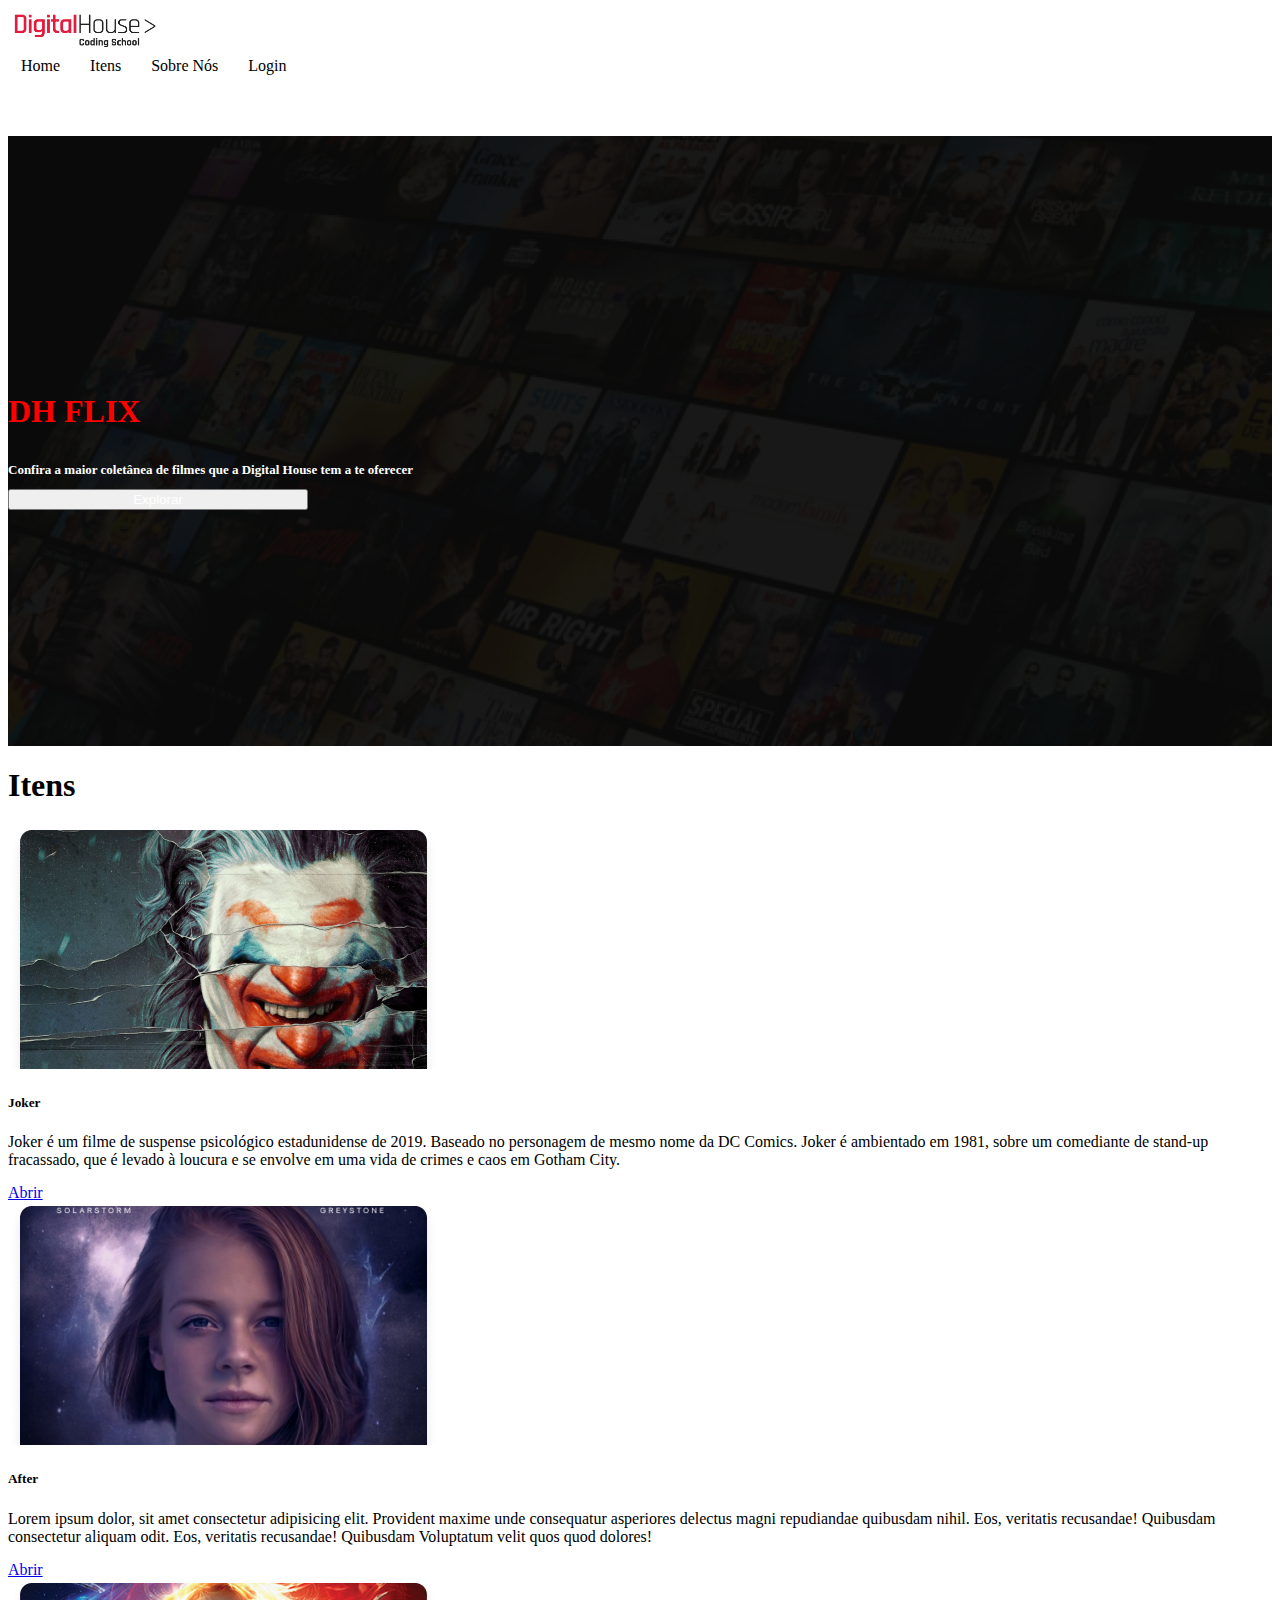
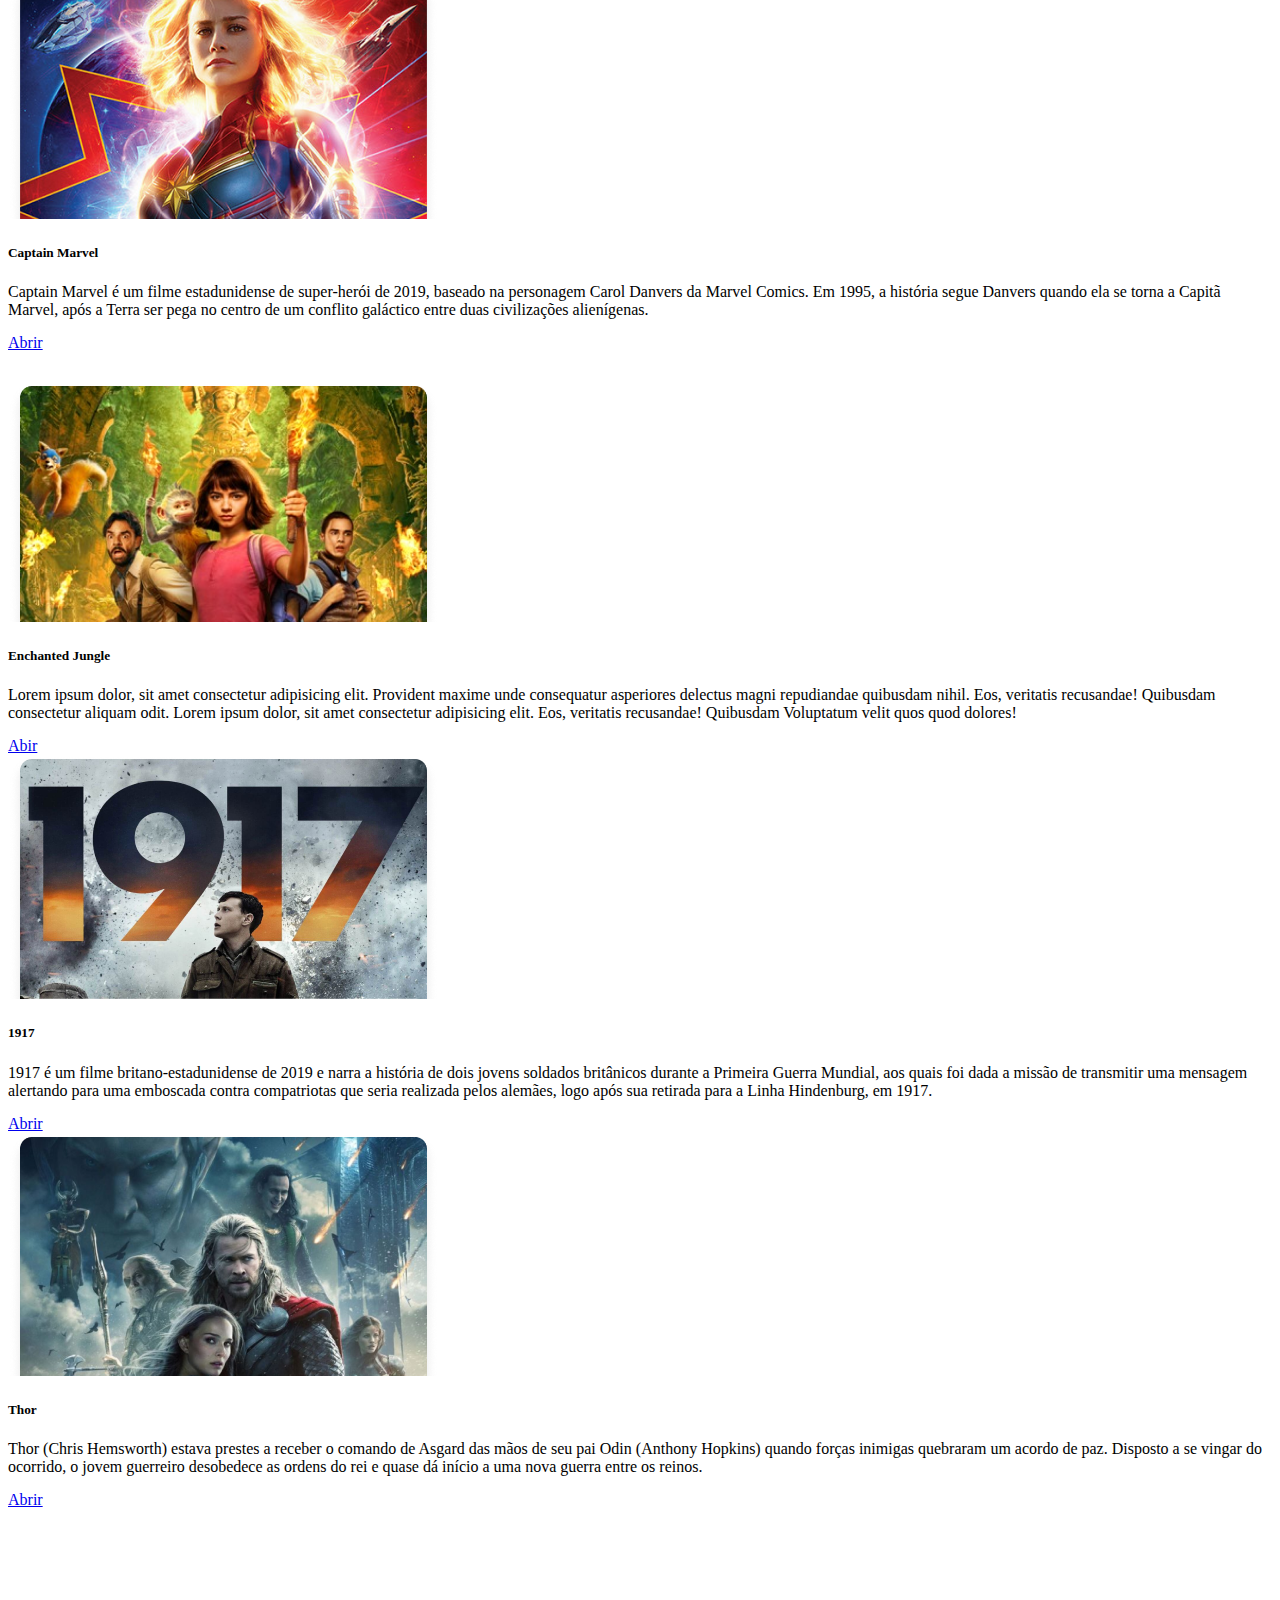
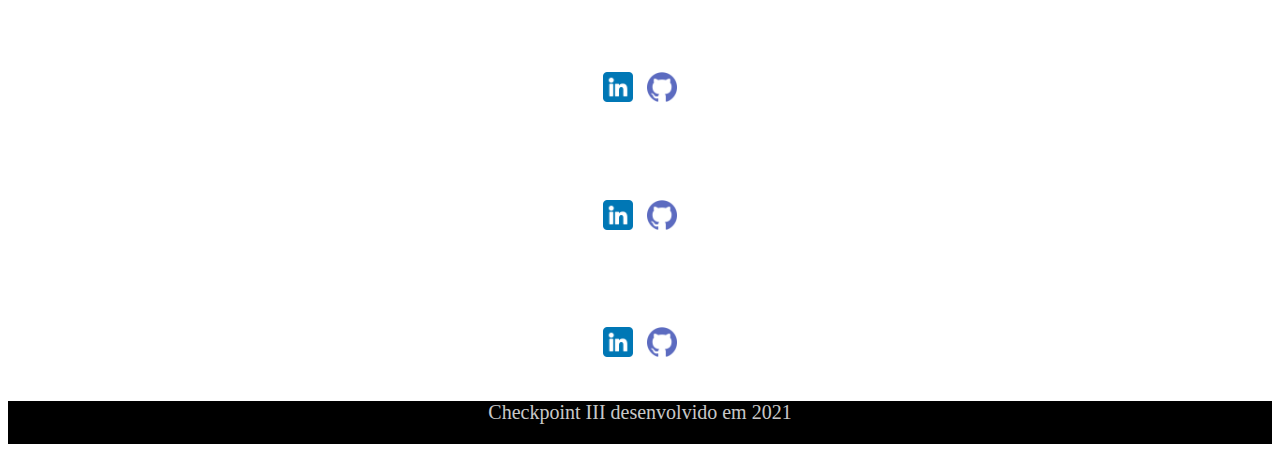
<file: index.html>
<!doctype html>
<html lang="en">

<head>
    <meta charset="utf-8">
    <meta name="viewport" content="width=device-width, initial-scale=1">
    <link href="https://cdn.jsdelivr.net/npm/bootstrap@5.1.3/dist/css/bootstrap.min.css" rel="stylesheet"
        integrity="sha384-1BmE4kWBq78iYhFldvKuhfTAU6auU8tT94WrHftjDbrCEXSU1oBoqyl2QvZ6jIW3" crossorigin="anonymous">
     <link href="./styles/style.css" rel="stylesheet">
     <link rel="stylesheet" href="https://cdn.es.gov.br/fonts/font-awesome/css/font-awesome.min.css">
    <title>DH Flix</title>
  </head>
  <body>      
    <nav class="navbar fixed-top navbar-light bg-light">
        <div class="container-fluid">
           
                <div class="col-12 col-md-1">
                    <a class="navbar-brand" href="#">
                        <img src="./imagens/logo-DH.png" alt="" width="153" height="45">
                    </a>
                </div> 

                <div class="col-12 col-md-3 offset-md-5 links-cabecalho">
                    <a id="index.html" href="#banner">Home</a>
                    <a href="#banner">Itens</a>
                    <a href="#rodape">Sobre Nós </a>
                    <a href="./login.html">Login</a>
                </div>
        </div>
      </nav>
      <div class="banner  d-flex flex-column" id="banner">
         <div class="fundo">
            <h1 class="d-flex justify-content-center">DH FLIX</h1>
            <h2 class="d-flex justify-content-center">Confira a maior coletânea de filmes que a Digital House tem a te oferecer</h2>
            <div class="d-flex justify-content-center">
                <button type="button" class="btn btn-outline-success ">Explorar</button>
            </div>  
        </div>
      </div>
<!-- Fim Menu Superior - Kened-->

<!-- Inicio Corpo - Arthur -->
    
    <h1 class="banner-title text-center">Itens</h1>

    <div class="container corpo-index" id="banner">
        <div class="row cards-filmes">
            <div class="col-md-4">
                <div class="card" style="width: 100%;">
                    <img src="/banner-img/Card.png" class="card-img-top" alt="...">
                    <div class="card-body d-grid gap-2">
                        <h5 class="card-title">Joker</h5>
                        <p class="card-text">Joker é um filme de suspense psicológico estadunidense de 2019. Baseado no personagem de mesmo nome da DC Comics. Joker é ambientado em 1981, sobre um comediante de stand-up fracassado, que é levado à loucura e se envolve em uma vida de crimes e caos em Gotham City.</p>
                        <a href="./filme1.html" target="_blank" class="btn btn-success card-button">Abrir</a>
                    </div>
                </div>
            </div>
            <div class="col-md-4">
                <div class="card" style="width: 100%;">
                    <img src="/banner-img/Card-4.png" class="card-img-top" alt="...">
                    <div class="card-body d-grid gap-2">
                        <h5 class="card-title">After</h5>
                        <p class="card-text">Lorem ipsum dolor, sit amet consectetur adipisicing elit. Provident maxime unde consequatur asperiores delectus magni repudiandae quibusdam nihil. Eos, veritatis recusandae! Quibusdam consectetur aliquam odit. Eos, veritatis recusandae! Quibusdam Voluptatum velit quos quod dolores!</p>
                        <a href="./filme2.html" target="_blank" class="btn btn-success card-button">Abrir</a>
                    </div>
                </div>
            </div>
            <div class="col-md-4">
                <div class="card" style="width: 100%;">
                    <img src="/banner-img/Card-2.png" class="card-img-top" alt="...">
                    <div class="card-body d-grid gap-2">
                        <h5 class="card-title">Captain Marvel</h5>
                        <p class="card-text">Captain Marvel é um filme estadunidense de super-herói de 2019, baseado na personagem Carol Danvers da Marvel Comics. Em 1995, a história segue Danvers quando ela se torna a Capitã Marvel, após a Terra ser pega no centro de um conflito galáctico entre duas civilizações alienígenas.</p>
                        <a href="./filme3.html" target="_blank" class="btn btn-success card-button">Abrir</a>
                    </div>
                </div>
            </div>
        </div>
        <div class="row">
            <div class="col-md-4">
                <div class="card" style="width: 100%;">
                    <img src="/banner-img/Card-1.png" class="card-img-top" alt="...">
                    <div class="card-body d-grid gap-2">
                        <h5 class="Título">Enchanted Jungle</h5>
                        <p class="card-text">Lorem ipsum dolor, sit amet consectetur adipisicing elit. Provident maxime unde consequatur asperiores delectus magni repudiandae quibusdam nihil. Eos, veritatis recusandae! Quibusdam consectetur aliquam odit. Lorem ipsum dolor, sit amet consectetur adipisicing elit. Eos, veritatis recusandae! Quibusdam Voluptatum velit quos quod dolores!</p>
                        <a href="./filme4.html" target="_blank" class="btn btn-success card-button">Abir</a>
                    </div>
                </div>
            </div>
            <div class="col-md-4">
                <div class="card" style="width: 100%;">
                    <img src="/banner-img/Card-5.png" class="card-img-top" alt="...">
                    <div class="card-body d-grid gap-2">
                        <h5 class="card-title">1917</h5>
                        <p class="card-text">1917 é um filme britano-estadunidense de 2019 e narra a história de dois jovens soldados britânicos durante a Primeira Guerra Mundial, aos quais foi dada a missão de transmitir uma mensagem alertando para uma emboscada contra compatriotas que seria realizada pelos alemães, logo após sua retirada para a Linha Hindenburg, em 1917.</p>
                        <a href="./filme5.html" target="_blank" class="btn btn-success card-button">Abrir</a>
                    </div>
                </div>
            </div>
            <div class="col-md-4">
                <div class="card" style="width: 100%;">
                    <img src="/banner-img/Card-3.png" class="card-img-top" alt="...">
                    <div class="card-body d-grid gap-2">
                        <h5 class="card-title">Thor</h5>
                        <p class="card-text">Thor (Chris Hemsworth) estava prestes a receber o comando de Asgard das mãos de seu pai Odin (Anthony Hopkins) quando forças inimigas quebraram um acordo de paz. Disposto a se vingar do ocorrido, o jovem guerreiro desobedece as ordens do rei e quase dá início a uma nova guerra entre os reinos.</p>
                        <a href="./filme6.html" target="_blank" class="btn btn-success card-button">Abrir</a>
                    </div>
                </div>
            </div>
        </div>
    </div>

<!-- Fim Corpo - Arthur -->

<!-- Rodapé - Isabela -->
<nav id ="rodape" class="navbar navbar-expand-lg navbar-dark bg-black rodape">
    
     <div class="container-fluid row justify-content-around"> 
        
        <div class="col-md-4 col-sm-12">
            <h3>Kened Felix</h3>
             <p>Responsável pelo header</p>
         <span>
             <a class="link-rodape" href="https://www.linkedin.com/in/kened-felix-491129199" class="linkedin"> <img src="./icons/linkedin.png" width="30" height="30"></a>    
             <a class="link-rodape" href="https://github.com/k3n3dfelix" class="git-hub"><img src="./icons/github.png" width="30" height="30"></a>
         </span>
     </div> 
         
          <div class="col-md-4 col-sm-12">
            <h3>Arthur Campolina</h3>
            <p>Responsável pelo corpo do conteúdo</p>
            <span>
                <a class="link-rodape" href="https://www.linkedin.com/in/arthur-campolina-de-moura-832221b6/" class="linkedin"><img src="./icons/linkedin.png" width="30" height="30"></a>  
                <a class="link-rodape" href="https://github.com/Arthur-Campolina" class="git-hub"><img src="./icons/github.png" width="30" height="30"></a>    
            </span> 
        </div>
        <div class="col-md-4 col-sm-12">
            <h3>Isabela Wagner</h3> 
            <p>Responsável pelo footer</p>
            <span>
                <a class="link-rodape" href="https://www.linkedin.com/in/isabela-wagner-rogerio-083a40131/" class="linkedin"><img src="./icons/linkedin.png" width="30" height="30"></i></a> 
                <a class="link-rodape" href="https://github.com/isawagnerr" class="github"><img src="./icons/github.png" width="30" height="30"></a>             
            </span> 
        </div>
    </nav>
    <div class="row-cols-1 texto-rodape">
        Checkpoint III desenvolvido em 2021
    </div>
   
<!-- Fim Rodapé - Isabela-->



<script src="https://cdn.jsdelivr.net/npm/bootstrap@5.1.3/dist/js/bootstrap.bundle.min.js"
        integrity="sha384-ka7Sk0Gln4gmtz2MlQnikT1wXgYsOg+OMhuP+IlRH9sENBO0LRn5q+8nbTov4+1p"
        crossorigin="anonymous"></script>

</body>

</html>
</file>
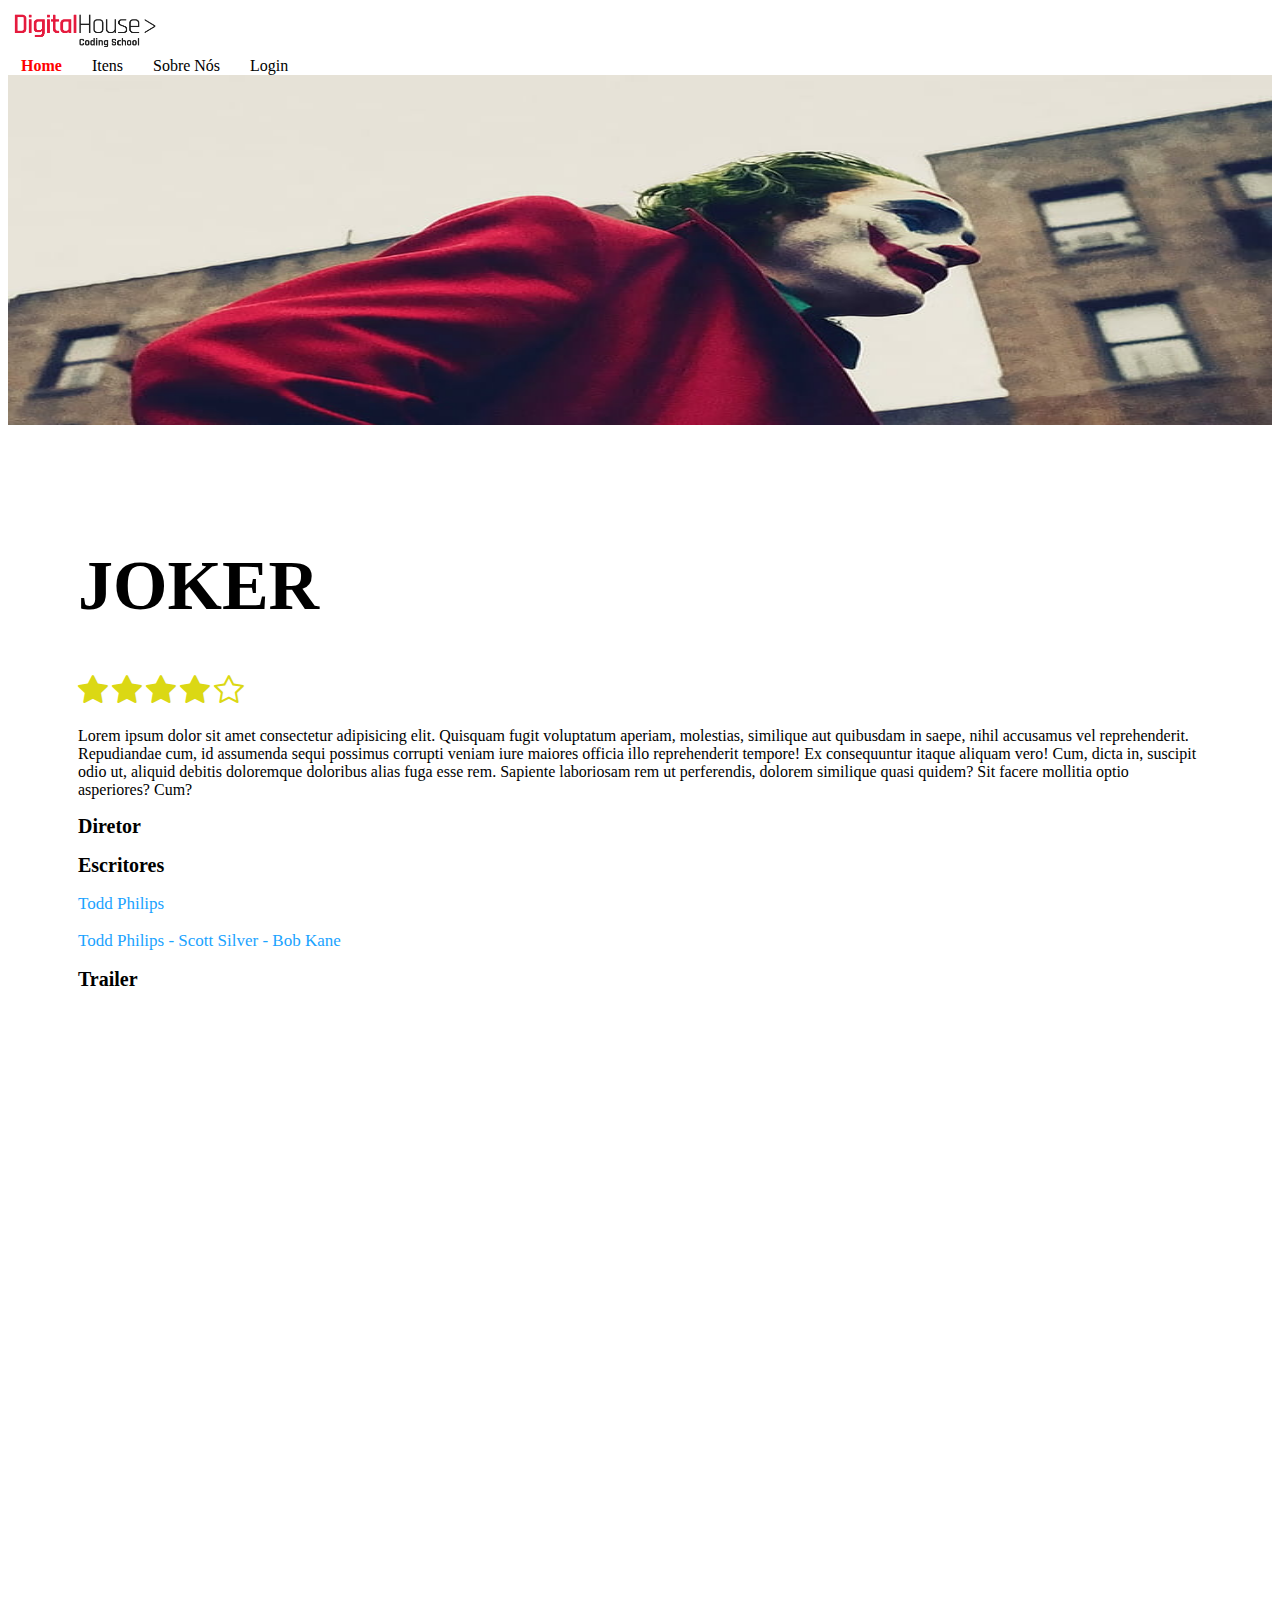
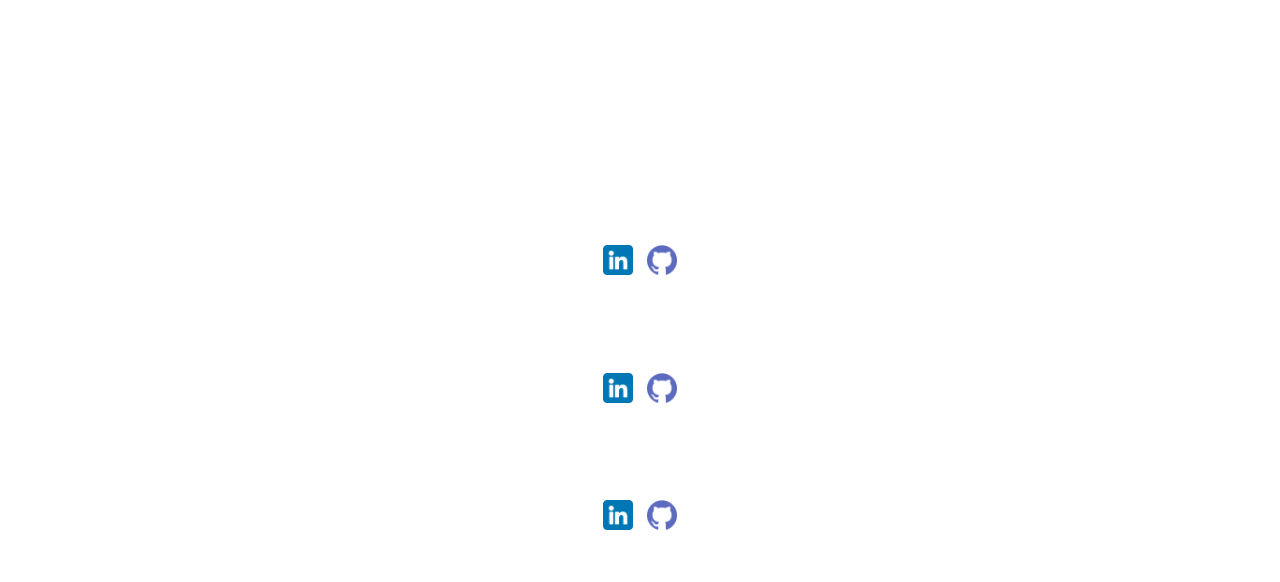
<file: filme1.html>
<!doctype html>
<html lang="en">

<head>
    <meta charset="utf-8">
    <meta name="viewport" content="width=device-width, initial-scale=1">
    <link href="https://cdn.jsdelivr.net/npm/bootstrap@5.1.3/dist/css/bootstrap.min.css" rel="stylesheet"
        integrity="sha384-1BmE4kWBq78iYhFldvKuhfTAU6auU8tT94WrHftjDbrCEXSU1oBoqyl2QvZ6jIW3" crossorigin="anonymous">
        <link href="./styles/style.css" rel="stylesheet">
    <link rel="stylesheet" href="https://cdn.jsdelivr.net/npm/bootstrap-icons@1.7.2/font/bootstrap-icons.css">
    <title>DH Flix</title>
  </head>
  <body>      
    <nav class="navbar navbar-light bg-light">
        <div class="container-fluid">
                <div class="col-12 col-md-1">
                    <a class="navbar-brand" href="#">
                        <img src="./imagens/logo-DH.png" alt="" width="153" height="45">
                    </a>
                </div>
                <div class="col-12 col-md-3 offset-md-5 links-cabecalho">
                    <a id="home"href="#">Home</a>
                    <a href="#">Itens</a>
                    <a href="#">Sobre Nós </a>
                    <a href="/login.html">Login</a>
                </div>
        </div>
    </nav>
    <div class="banner-detalhe-filme"><img src="./imagens/coringa.jpg" ></div>
    <div class="corpo-detalhe ">
       
        <h1>JOKER</h1>
        <div class="stars">
            <i class="bi bi-star-fill"></i>
            <i class="bi bi-star-fill"></i>
            <i class="bi bi-star-fill"></i>
            <i class="bi bi-star-fill"></i>
            <i class="bi bi-star"></i>
        </div>
        <p>Lorem ipsum dolor sit amet consectetur adipisicing elit. Quisquam fugit voluptatum aperiam, molestias, similique aut quibusdam in saepe, nihil accusamus vel reprehenderit. Repudiandae cum, id assumenda sequi possimus corrupti veniam iure maiores officia illo reprehenderit tempore! Ex consequuntur itaque aliquam vero! Cum, dicta in, suscipit odio ut, aliquid debitis doloremque doloribus alias fuga esse rem. Sapiente laboriosam rem ut perferendis, dolorem similique quasi quidem? Sit facere mollitia optio asperiores? Cum?</p>
       <div class="row criacao-idem">
           <div class="col-md-2">
                <h1>Diretor</h1>
            </div>
            <div class="col-md-1">
                <h2>Escritores</h2>
            </div>
        </div>
        <div class="row criacao-nome">
            <div class="col-md-2">
                <p>Todd Philips</p>
             </div>
             <div class="col-md-4">
                <p>Todd Philips - Scott Silver - Bob Kane</p>
             </div>
         </div>
         <h2 class="id-trailer">Trailer</h2>
         <div class=" trailer-filme">
            <iframe width="2000" height="315" src="https://www.youtube.com/embed/t433PEQGErc" title="YouTube video player" frameborder="0" allow="accelerometer; autoplay; clipboard-write; encrypted-media; gyroscope; picture-in-picture" allowfullscreen></iframe>
        </div>
        
           
    </div>
<!-- Fim Menu Superior - Kened-->

<!-- Detalhe dos Filmes - Kened-->

<!-- Fim Detalhe dos Filmes - Kened-->

<!-- Rodapé - Isabela -->
<nav class="navbar navbar-expand-lg navbar-dark bg-black rodape">
    <div class="container-fluid row-justify-content-around">
        <div class="col">
            <h3>Kened Felix</h3>
             <p>responsável pelo header</p>
         <span>
             <a class="link-rodape" href="https://programadorviking.com.br/" class="linkedin"> <img src="./icons/linkedin.png" width="30" height="30"></a>    
             <a class="link-rodape" href="https://programadorviking.com.br/" class="git-hub"><img src="./icons/github.png" width="30" height="30"></a>
         </span>
     </div> 
         
          <div class="col">
            <h3>Arthur Campolina</h3>
            <p>responsável pelo corpo do conteúdo</p>
            <span>
                <a class="link-rodape" href="https://programadorviking.com.br/" class="linkedin"><img src="./icons/linkedin.png" width="30" height="30"></a>  
                <a class="link-rodape" href="https://programadorviking.com.br/" class="git-hub"><img src="./icons/github.png" width="30" height="30"></a>    
            </span> 
        </div>
        <div class="col">
            <h3>Isabela Wagner</h3> 
            <p>responsável pelo footer</p>
            <span>
                <a class="link-rodape" href="https://programadorviking.com.br/" class="linkedin"><img src="./icons/linkedin.png" width="30" height="30"></i></a> 
                <a class="link-rodape" href="https://programadorviking.com.br/" class="github"><img src="./icons/github.png" width="30" height="30"></a>             
            </span> 
        </div>
    </nav>
<!-- Fim Rodapé - Isabela-->



<script src="https://cdn.jsdelivr.net/npm/bootstrap@5.1.3/dist/js/bootstrap.bundle.min.js"
        integrity="sha384-ka7Sk0Gln4gmtz2MlQnikT1wXgYsOg+OMhuP+IlRH9sENBO0LRn5q+8nbTov4+1p"
        crossorigin="anonymous"></script>

</body>

</html>
</file>
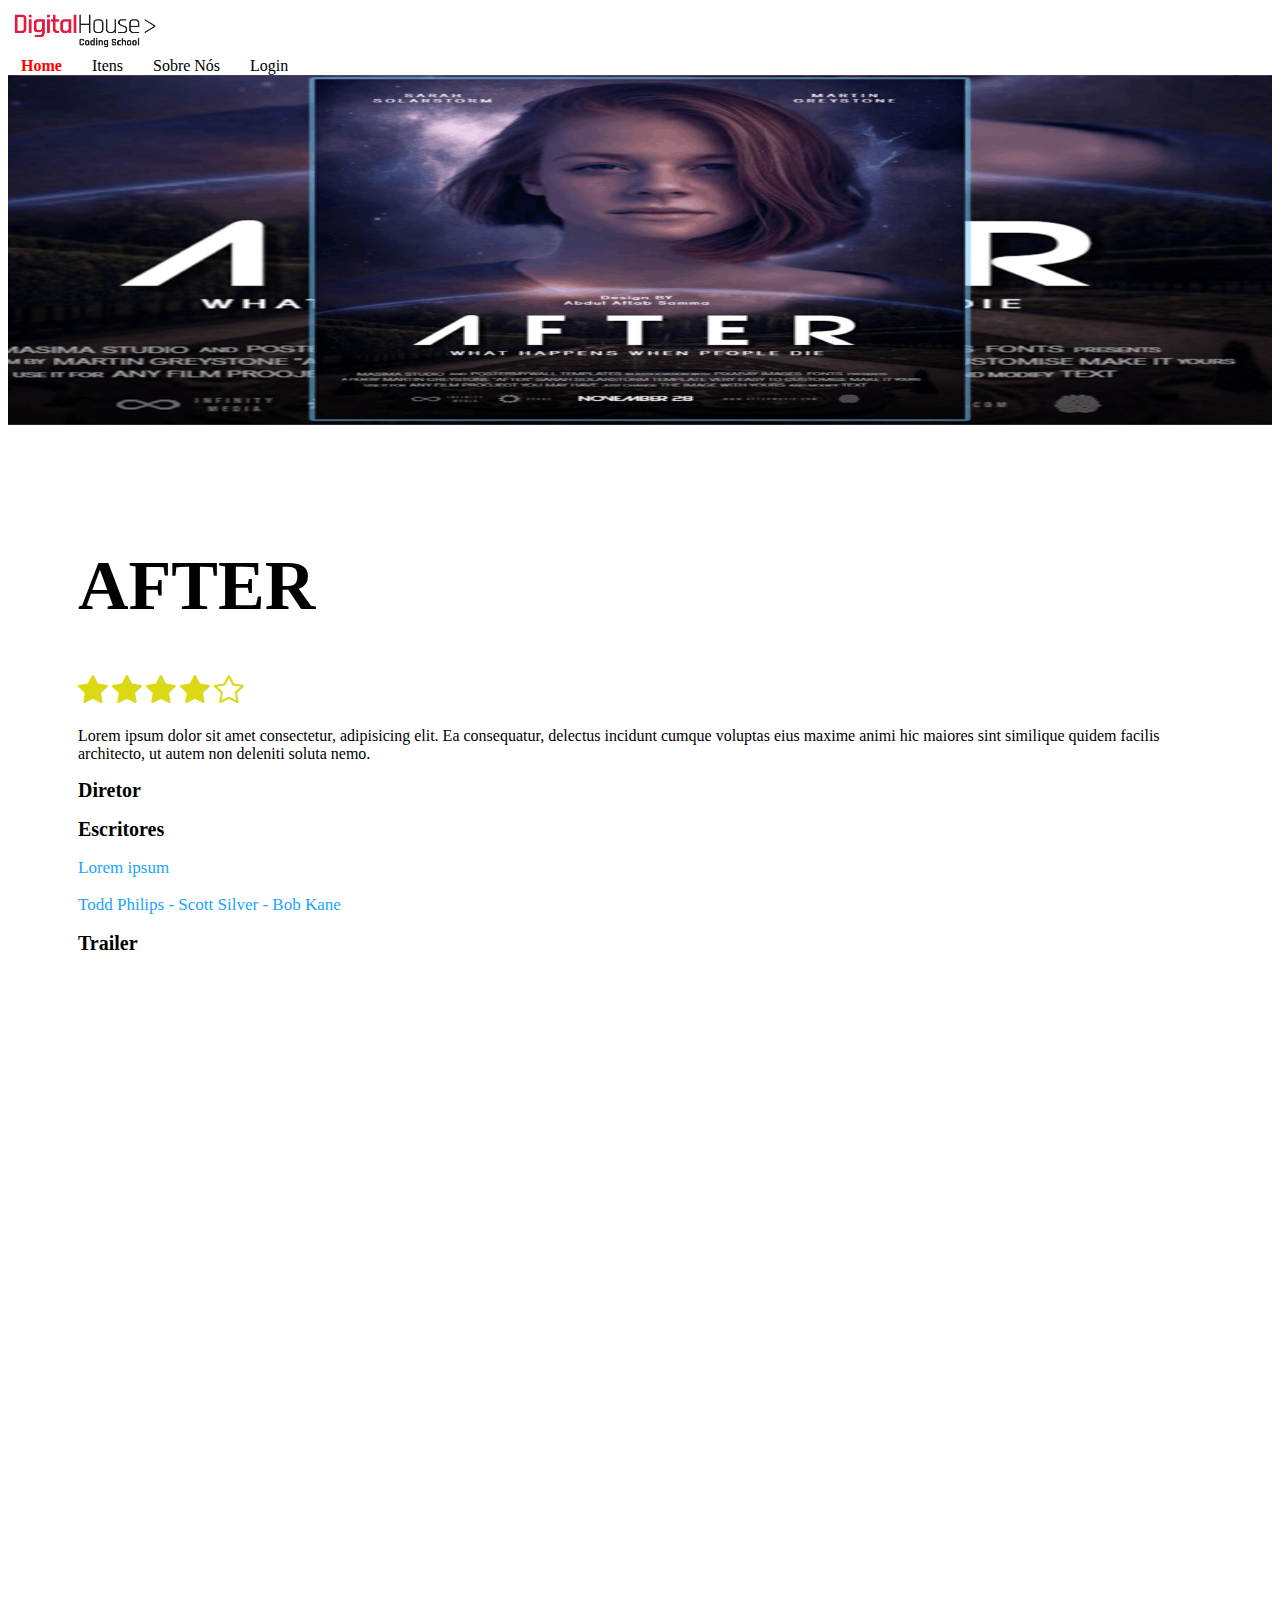
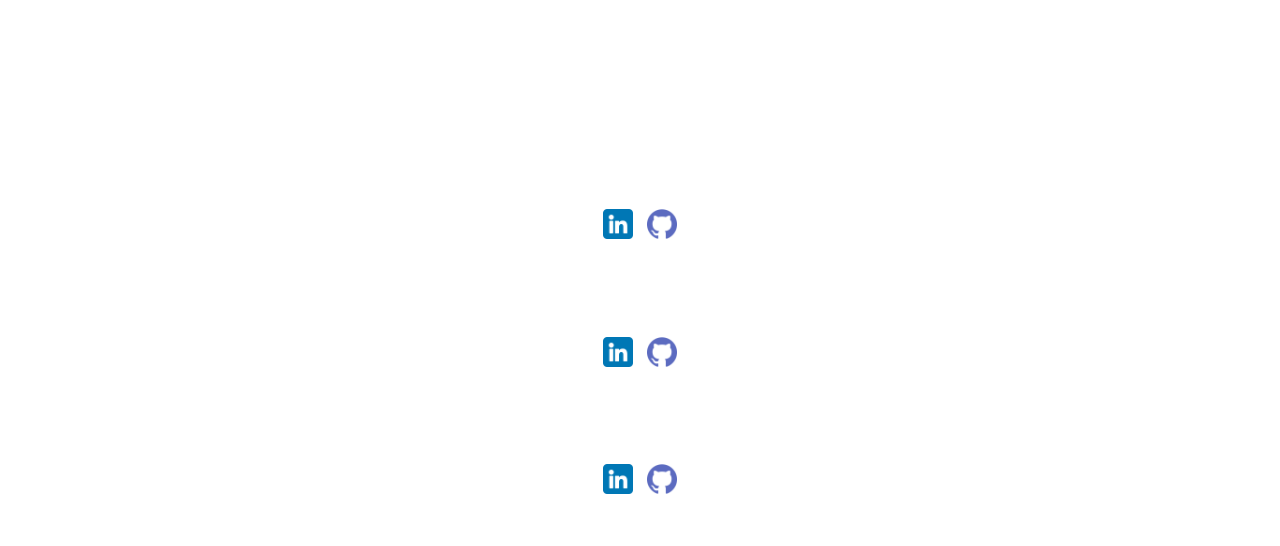
<file: filme2.html>
<!doctype html>
<html lang="en">

<head>
    <meta charset="utf-8">
    <meta name="viewport" content="width=device-width, initial-scale=1">
    <link href="https://cdn.jsdelivr.net/npm/bootstrap@5.1.3/dist/css/bootstrap.min.css" rel="stylesheet"
        integrity="sha384-1BmE4kWBq78iYhFldvKuhfTAU6auU8tT94WrHftjDbrCEXSU1oBoqyl2QvZ6jIW3" crossorigin="anonymous">
        <link href="./styles/style.css" rel="stylesheet">
    <link rel="stylesheet" href="https://cdn.jsdelivr.net/npm/bootstrap-icons@1.7.2/font/bootstrap-icons.css">
    <title>DH Flix | After</title>
  </head>
  <body>      
    <nav class="navbar navbar-light bg-light">
        <div class="container-fluid">
                <div class="col-12 col-md-1">
                    <a class="navbar-brand" href="#">
                        <img src="./imagens/logo-DH.png" alt="" width="153" height="45">
                    </a>
                </div>
                <div class="col-12 col-md-3 offset-md-5 links-cabecalho">
                    <a id="home"href="#">Home</a>
                    <a href="#">Itens</a>
                    <a href="#">Sobre Nós </a>
                    <a href="#">Login</a>
                </div>
        </div>
    </nav>
    <div class="banner-detalhe-filme"><img src="./imagens/After.png" ></div>
    <div class="corpo-detalhe ">
       
        <h1>AFTER</h1>
        <div class="stars">
            <i class="bi bi-star-fill"></i>
            <i class="bi bi-star-fill"></i>
            <i class="bi bi-star-fill"></i>
            <i class="bi bi-star-fill"></i>
            <i class="bi bi-star"></i>
        </div>
        <p>Lorem ipsum dolor sit amet consectetur, adipisicing elit. Ea consequatur, delectus incidunt cumque voluptas eius maxime animi hic maiores sint similique quidem facilis architecto, ut autem non deleniti soluta nemo.</p>
       <div class="row criacao-idem">
           <div class="col-md-2">
                <h1>Diretor</h1>
            </div>
            <div class="col-md-1">
                <h2>Escritores</h2>
            </div>
        </div>
        <div class="row criacao-nome">
            <div class="col-md-2">
                <p>Lorem ipsum</p>
             </div>
             <div class="col-md-4">
                <p>Todd Philips - Scott Silver - Bob Kane</p>
             </div>
         </div>
         <h2 class="id-trailer">Trailer</h2>
         <div class=" trailer-filme">
            <iframe width="2000" height="315" src="https://www.youtube.com/embed/t433PEQGErc" title="YouTube video player" frameborder="0" allow="accelerometer; autoplay; clipboard-write; encrypted-media; gyroscope; picture-in-picture" allowfullscreen></iframe>
        </div>
        
           
    </div>
<!-- Fim Menu Superior - Kened-->

<!-- Detalhe dos Filmes - Kened-->

<!-- Fim Detalhe dos Filmes - Kened-->

<!-- Rodapé - Isabela -->
<nav class="navbar navbar-expand-lg navbar-dark bg-black rodape">
    <div class="container-fluid row-justify-content-around">
        <div class="col">
            <h3>Kened Felix</h3>
             <p>responsável pelo header</p>
         <span>
             <a class="link-rodape" href="https://programadorviking.com.br/" class="linkedin"> <img src="./icons/linkedin.png" width="30" height="30"></a>    
             <a class="link-rodape" href="https://programadorviking.com.br/" class="git-hub"><img src="./icons/github.png" width="30" height="30"></a>
         </span>
     </div> 
         
          <div class="col">
            <h3>Arthur Campolina</h3>
            <p>responsável pelo corpo do conteúdo</p>
            <span>
                <a class="link-rodape" href="https://programadorviking.com.br/" class="linkedin"><img src="./icons/linkedin.png" width="30" height="30"></a>  
                <a class="link-rodape" href="https://programadorviking.com.br/" class="git-hub"><img src="./icons/github.png" width="30" height="30"></a>    
            </span> 
        </div>
        <div class="col">
            <h3>Isabela Wagner</h3> 
            <p>responsável pelo footer</p>
            <span>
                <a class="link-rodape" href="https://programadorviking.com.br/" class="linkedin"><img src="./icons/linkedin.png" width="30" height="30"></i></a> 
                <a class="link-rodape" href="https://programadorviking.com.br/" class="github"><img src="./icons/github.png" width="30" height="30"></a>             
            </span> 
        </div>
    </nav>
<!-- Fim Rodapé - Isabela-->



<script src="https://cdn.jsdelivr.net/npm/bootstrap@5.1.3/dist/js/bootstrap.bundle.min.js"
        integrity="sha384-ka7Sk0Gln4gmtz2MlQnikT1wXgYsOg+OMhuP+IlRH9sENBO0LRn5q+8nbTov4+1p"
        crossorigin="anonymous"></script>

</body>

</html>
</file>
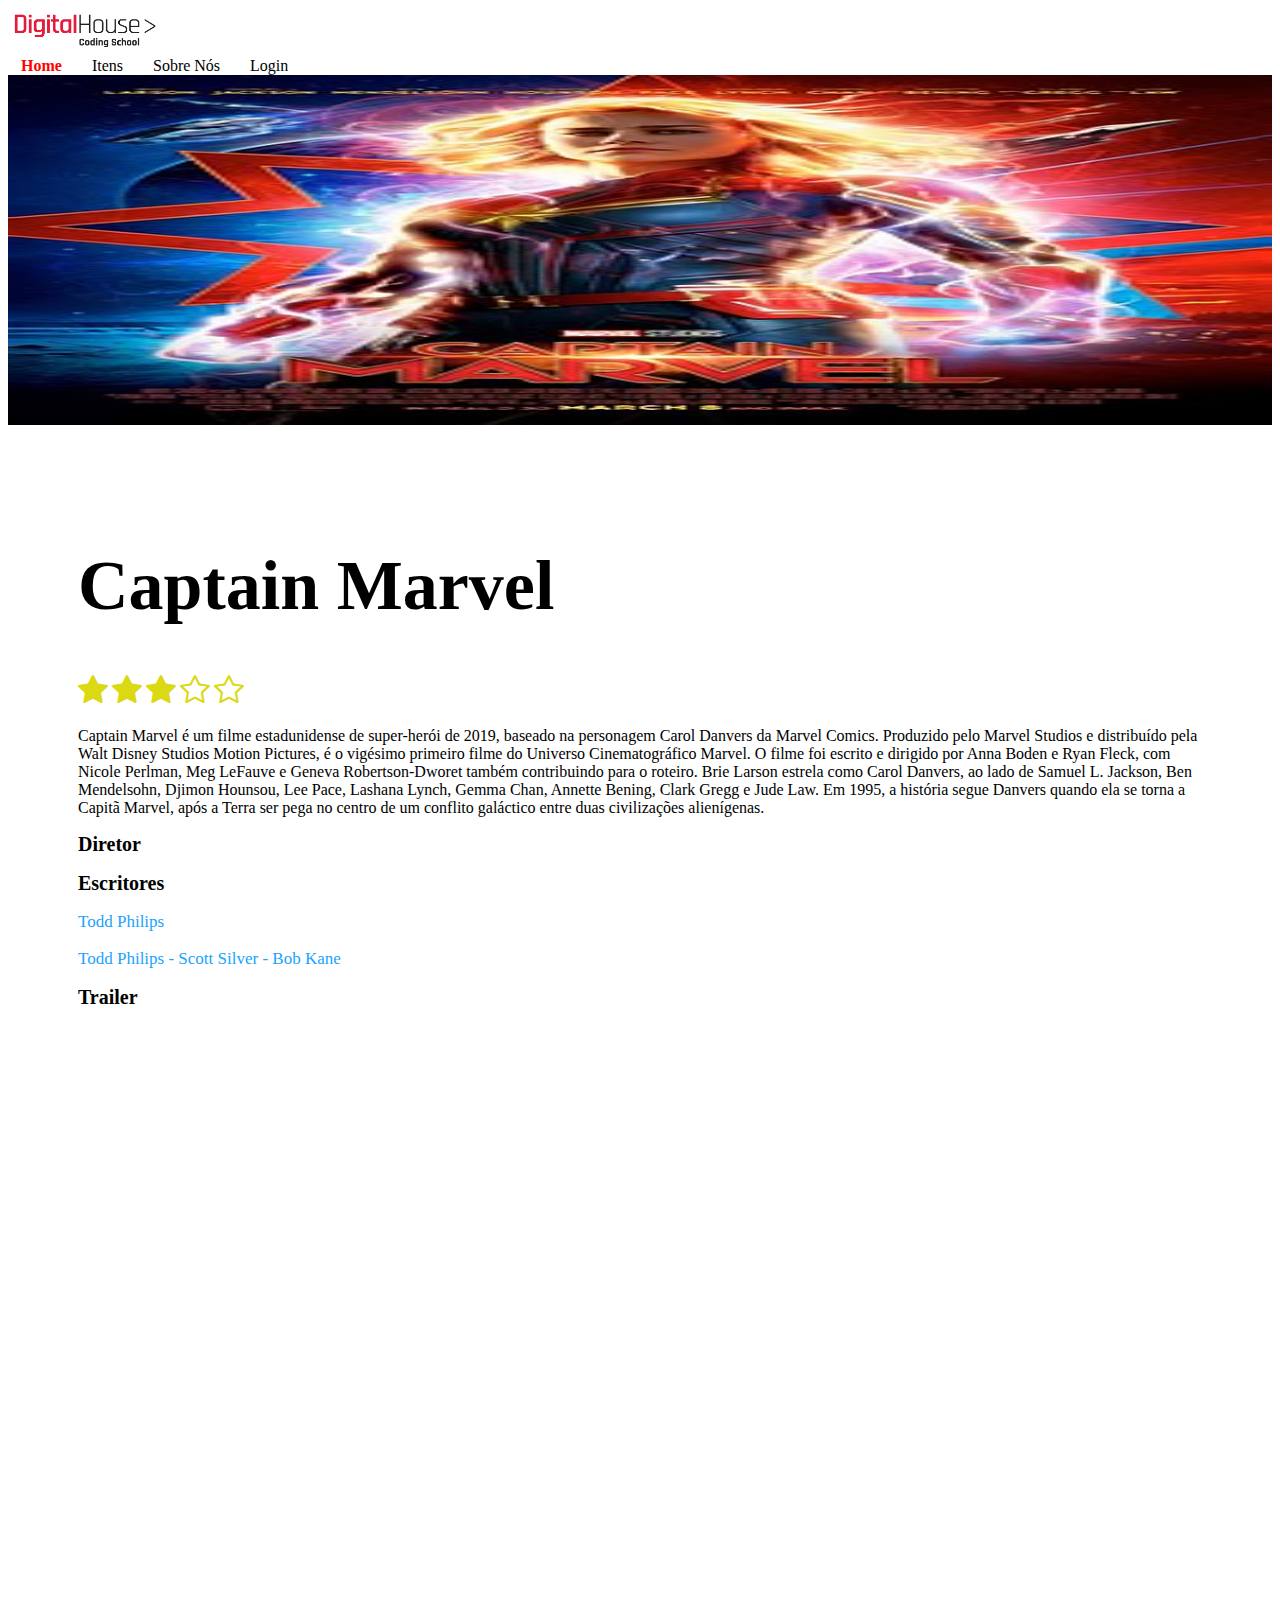
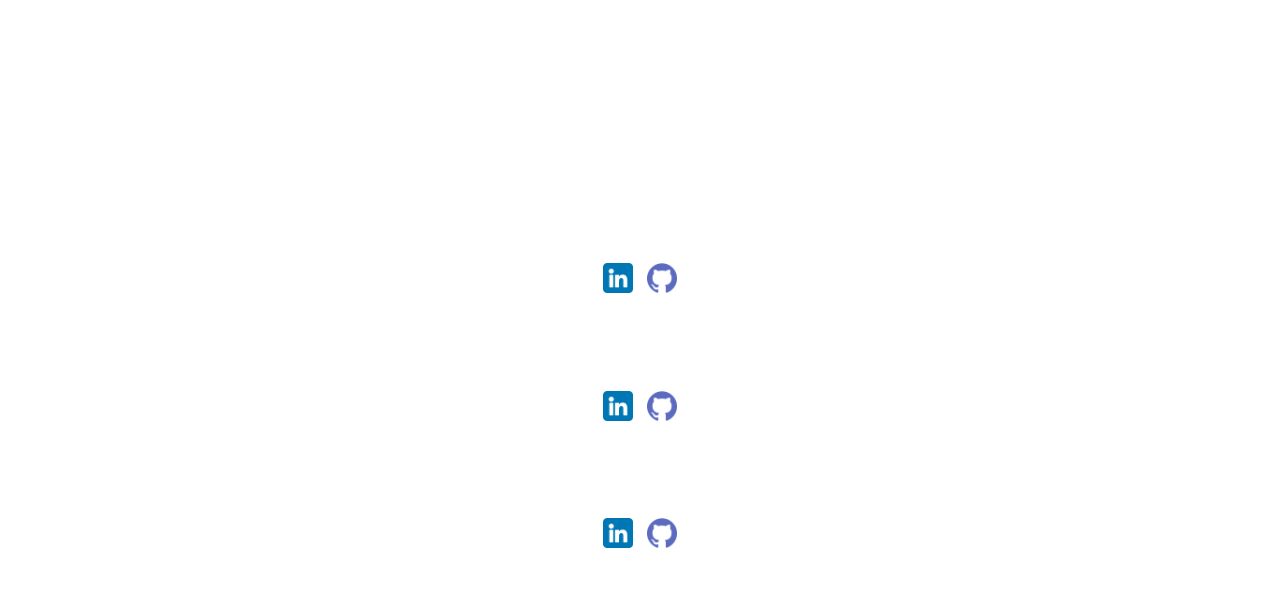
<file: filme3.html>
<!doctype html>
<html lang="en">

<head>
    <meta charset="utf-8">
    <meta name="viewport" content="width=device-width, initial-scale=1">
    <link href="https://cdn.jsdelivr.net/npm/bootstrap@5.1.3/dist/css/bootstrap.min.css" rel="stylesheet"
        integrity="sha384-1BmE4kWBq78iYhFldvKuhfTAU6auU8tT94WrHftjDbrCEXSU1oBoqyl2QvZ6jIW3" crossorigin="anonymous">
        <link href="./styles/style.css" rel="stylesheet">
    <link rel="stylesheet" href="https://cdn.jsdelivr.net/npm/bootstrap-icons@1.7.2/font/bootstrap-icons.css">
    <title>DH Flix | Captain Marvel</title>
  </head>
  <body>      
    <nav class="navbar navbar-light bg-light">
        <div class="container-fluid">
                <div class="col-12 col-md-1">
                    <a class="navbar-brand" href="#">
                        <img src="./imagens/logo-DH.png" alt="" width="153" height="45">
                    </a>
                </div>
                <div class="col-12 col-md-3 offset-md-5 links-cabecalho">
                    <a id="home"href="#">Home</a>
                    <a href="#">Itens</a>
                    <a href="#">Sobre Nós </a>
                    <a href="#">Login</a>
                </div>
        </div>
    </nav>
    <div class="banner-detalhe-filme"><img src="./imagens/Captain Marvel.jpg" ></div>
    <div class="corpo-detalhe ">
       
        <h1>Captain Marvel</h1>
        <div class="stars">
            <i class="bi bi-star-fill"></i>
            <i class="bi bi-star-fill"></i>
            <i class="bi bi-star-fill"></i>
            <i class="bi bi-star"></i>
            <i class="bi bi-star"></i>
        </div>
        <p>Captain Marvel é um filme estadunidense de super-herói de 2019, baseado na personagem Carol Danvers da Marvel Comics. Produzido pelo Marvel Studios e distribuído pela Walt Disney Studios Motion Pictures, é o vigésimo primeiro filme do Universo Cinematográfico Marvel. O filme foi escrito e dirigido por Anna Boden e Ryan Fleck, com Nicole Perlman, Meg LeFauve e Geneva Robertson-Dworet também contribuindo para o roteiro. Brie Larson estrela como Carol Danvers, ao lado de Samuel L. Jackson, Ben Mendelsohn, Djimon Hounsou, Lee Pace, Lashana Lynch, Gemma Chan, Annette Bening, Clark Gregg e Jude Law. Em 1995, a história segue Danvers quando ela se torna a Capitã Marvel, após a Terra ser pega no centro de um conflito galáctico entre duas civilizações alienígenas.</p>
       <div class="row criacao-idem">
           <div class="col-md-2">
                <h1>Diretor</h1>
            </div>
            <div class="col-md-1">
                <h2>Escritores</h2>
            </div>
        </div>
        <div class="row criacao-nome">
            <div class="col-md-2">
                <p>Todd Philips</p>
             </div>
             <div class="col-md-4">
                <p>Todd Philips - Scott Silver - Bob Kane</p>
             </div>
         </div>
         <h2 class="id-trailer">Trailer</h2>
         <div class=" trailer-filme">
            <iframe width="560" height="315" src="https://www.youtube.com/embed/Z1BCujX3pw8" title="YouTube video player" frameborder="0" allow="accelerometer; autoplay; clipboard-write; encrypted-media; gyroscope; picture-in-picture" allowfullscreen></iframe>
        </div>
        
           
    </div>
<!-- Fim Menu Superior - Kened-->

<!-- Detalhe dos Filmes - Kened-->

<!-- Fim Detalhe dos Filmes - Kened-->

<!-- Rodapé - Isabela -->
<nav class="navbar navbar-expand-lg navbar-dark bg-black rodape">
    <div class="container-fluid row-justify-content-around">
        <div class="col">
            <h3>Kened Felix</h3>
             <p>responsável pelo header</p>
         <span>
             <a class="link-rodape" href="https://programadorviking.com.br/" class="linkedin"> <img src="./icons/linkedin.png" width="30" height="30"></a>    
             <a class="link-rodape" href="https://programadorviking.com.br/" class="git-hub"><img src="./icons/github.png" width="30" height="30"></a>
         </span>
     </div> 
         
          <div class="col">
            <h3>Arthur Campolina</h3>
            <p>responsável pelo corpo do conteúdo</p>
            <span>
                <a class="link-rodape" href="https://programadorviking.com.br/" class="linkedin"><img src="./icons/linkedin.png" width="30" height="30"></a>  
                <a class="link-rodape" href="https://programadorviking.com.br/" class="git-hub"><img src="./icons/github.png" width="30" height="30"></a>    
            </span> 
        </div>
        <div class="col">
            <h3>Isabela Wagner</h3> 
            <p>responsável pelo footer</p>
            <span>
                <a class="link-rodape" href="https://programadorviking.com.br/" class="linkedin"><img src="./icons/linkedin.png" width="30" height="30"></i></a> 
                <a class="link-rodape" href="https://programadorviking.com.br/" class="github"><img src="./icons/github.png" width="30" height="30"></a>             
            </span> 
        </div>
    </nav>
<!-- Fim Rodapé - Isabela-->



<script src="https://cdn.jsdelivr.net/npm/bootstrap@5.1.3/dist/js/bootstrap.bundle.min.js"
        integrity="sha384-ka7Sk0Gln4gmtz2MlQnikT1wXgYsOg+OMhuP+IlRH9sENBO0LRn5q+8nbTov4+1p"
        crossorigin="anonymous"></script>

</body>

</html>
</file>
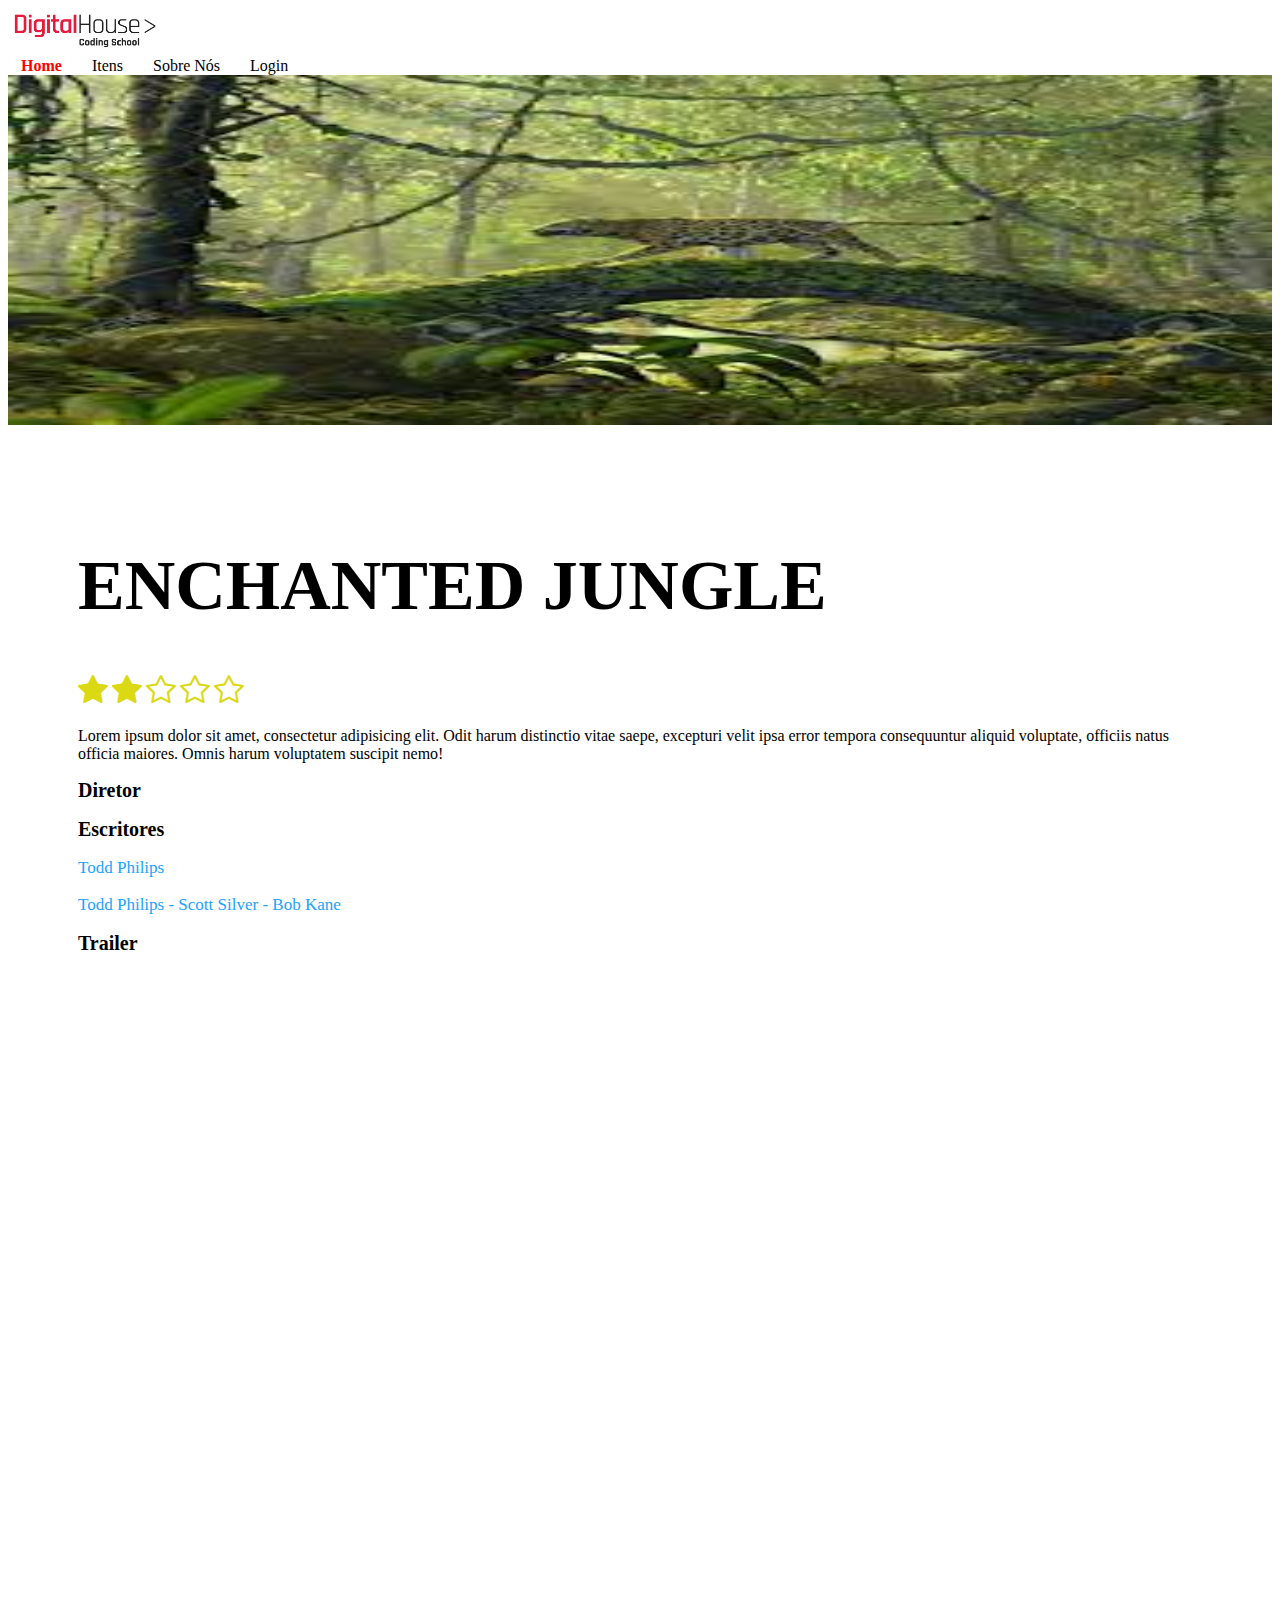
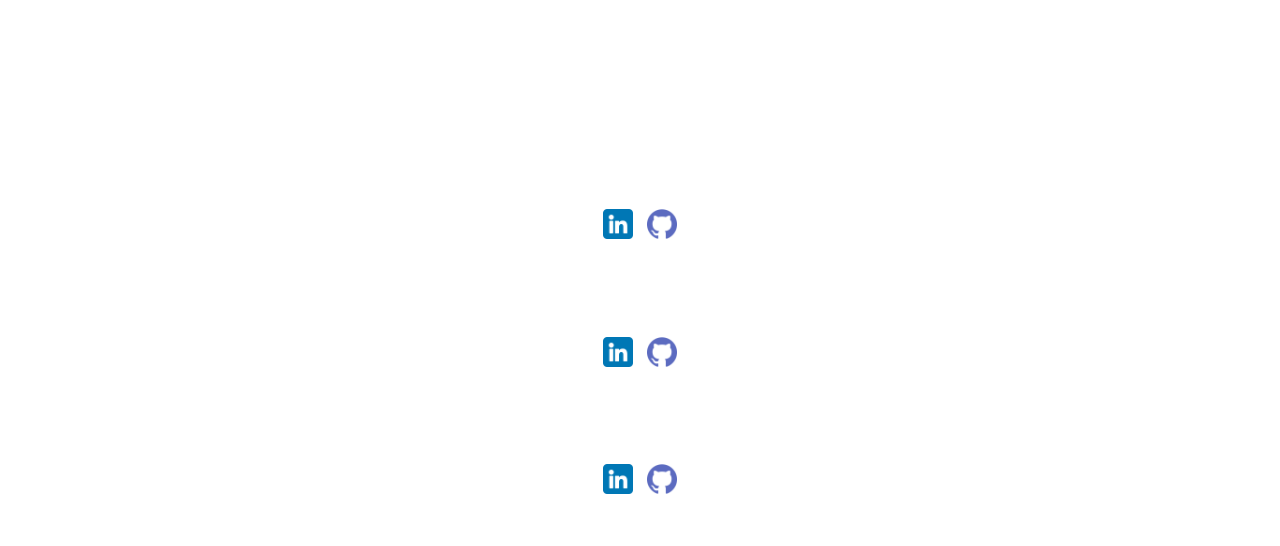
<file: filme4.html>
<!doctype html>
<html lang="en">

<head>
    <meta charset="utf-8">
    <meta name="viewport" content="width=device-width, initial-scale=1">
    <link href="https://cdn.jsdelivr.net/npm/bootstrap@5.1.3/dist/css/bootstrap.min.css" rel="stylesheet"
        integrity="sha384-1BmE4kWBq78iYhFldvKuhfTAU6auU8tT94WrHftjDbrCEXSU1oBoqyl2QvZ6jIW3" crossorigin="anonymous">
        <link href="./styles/style.css" rel="stylesheet">
    <link rel="stylesheet" href="https://cdn.jsdelivr.net/npm/bootstrap-icons@1.7.2/font/bootstrap-icons.css">
    <title>DH Flix | Enchanted Jungle</title>
  </head>
  <body>      
    <nav class="navbar navbar-light bg-light">
        <div class="container-fluid">
                <div class="col-12 col-md-1">
                    <a class="navbar-brand" href="#">
                        <img src="./imagens/logo-DH.png" alt="" width="153" height="45">
                    </a>
                </div>
                <div class="col-12 col-md-3 offset-md-5 links-cabecalho">
                    <a id="home"href="#">Home</a>
                    <a href="#">Itens</a>
                    <a href="#">Sobre Nós </a>
                    <a href="#">Login</a>
                </div>
        </div>
    </nav>
    <div class="banner-detalhe-filme"><img src="./imagens/Enchanted Jungle.jpg" ></div>
    <div class="corpo-detalhe ">
       
        <h1>ENCHANTED JUNGLE</h1>
        <div class="stars">
            <i class="bi bi-star-fill"></i>
            <i class="bi bi-star-fill"></i>
            <i class="bi bi-star"></i>
            <i class="bi bi-star"></i>
            <i class="bi bi-star"></i>
        </div>
        <p>Lorem ipsum dolor sit amet, consectetur adipisicing elit. Odit harum distinctio vitae saepe, excepturi velit ipsa error tempora consequuntur aliquid voluptate, officiis natus officia maiores. Omnis harum voluptatem suscipit nemo!</p>
       <div class="row criacao-idem">
           <div class="col-md-2">
                <h1>Diretor</h1>
            </div>
            <div class="col-md-1">
                <h2>Escritores</h2>
            </div>
        </div>
        <div class="row criacao-nome">
            <div class="col-md-2">
                <p>Todd Philips</p>
             </div>
             <div class="col-md-4">
                <p>Todd Philips - Scott Silver - Bob Kane</p>
             </div>
         </div>
         <h2 class="id-trailer">Trailer</h2>
         <div class=" trailer-filme">
            <iframe width="2000" height="315" src="https://www.youtube.com/embed/t433PEQGErc" title="YouTube video player" frameborder="0" allow="accelerometer; autoplay; clipboard-write; encrypted-media; gyroscope; picture-in-picture" allowfullscreen></iframe>
        </div>
        
           
    </div>
<!-- Fim Menu Superior - Kened-->

<!-- Detalhe dos Filmes - Kened-->

<!-- Fim Detalhe dos Filmes - Kened-->

<!-- Rodapé - Isabela -->
<nav class="navbar navbar-expand-lg navbar-dark bg-black rodape">
    <div class="container-fluid row-justify-content-around">
        <div class="col">
            <h3>Kened Felix</h3>
             <p>responsável pelo header</p>
         <span>
             <a class="link-rodape" href="https://programadorviking.com.br/" class="linkedin"> <img src="./icons/linkedin.png" width="30" height="30"></a>    
             <a class="link-rodape" href="https://programadorviking.com.br/" class="git-hub"><img src="./icons/github.png" width="30" height="30"></a>
         </span>
     </div> 
         
          <div class="col">
            <h3>Arthur Campolina</h3>
            <p>responsável pelo corpo do conteúdo</p>
            <span>
                <a class="link-rodape" href="https://programadorviking.com.br/" class="linkedin"><img src="./icons/linkedin.png" width="30" height="30"></a>  
                <a class="link-rodape" href="https://programadorviking.com.br/" class="git-hub"><img src="./icons/github.png" width="30" height="30"></a>    
            </span> 
        </div>
        <div class="col">
            <h3>Isabela Wagner</h3> 
            <p>responsável pelo footer</p>
            <span>
                <a class="link-rodape" href="https://programadorviking.com.br/" class="linkedin"><img src="./icons/linkedin.png" width="30" height="30"></i></a> 
                <a class="link-rodape" href="https://programadorviking.com.br/" class="github"><img src="./icons/github.png" width="30" height="30"></a>             
            </span> 
        </div>
    </nav>
<!-- Fim Rodapé - Isabela-->



<script src="https://cdn.jsdelivr.net/npm/bootstrap@5.1.3/dist/js/bootstrap.bundle.min.js"
        integrity="sha384-ka7Sk0Gln4gmtz2MlQnikT1wXgYsOg+OMhuP+IlRH9sENBO0LRn5q+8nbTov4+1p"
        crossorigin="anonymous"></script>

</body>

</html>
</file>
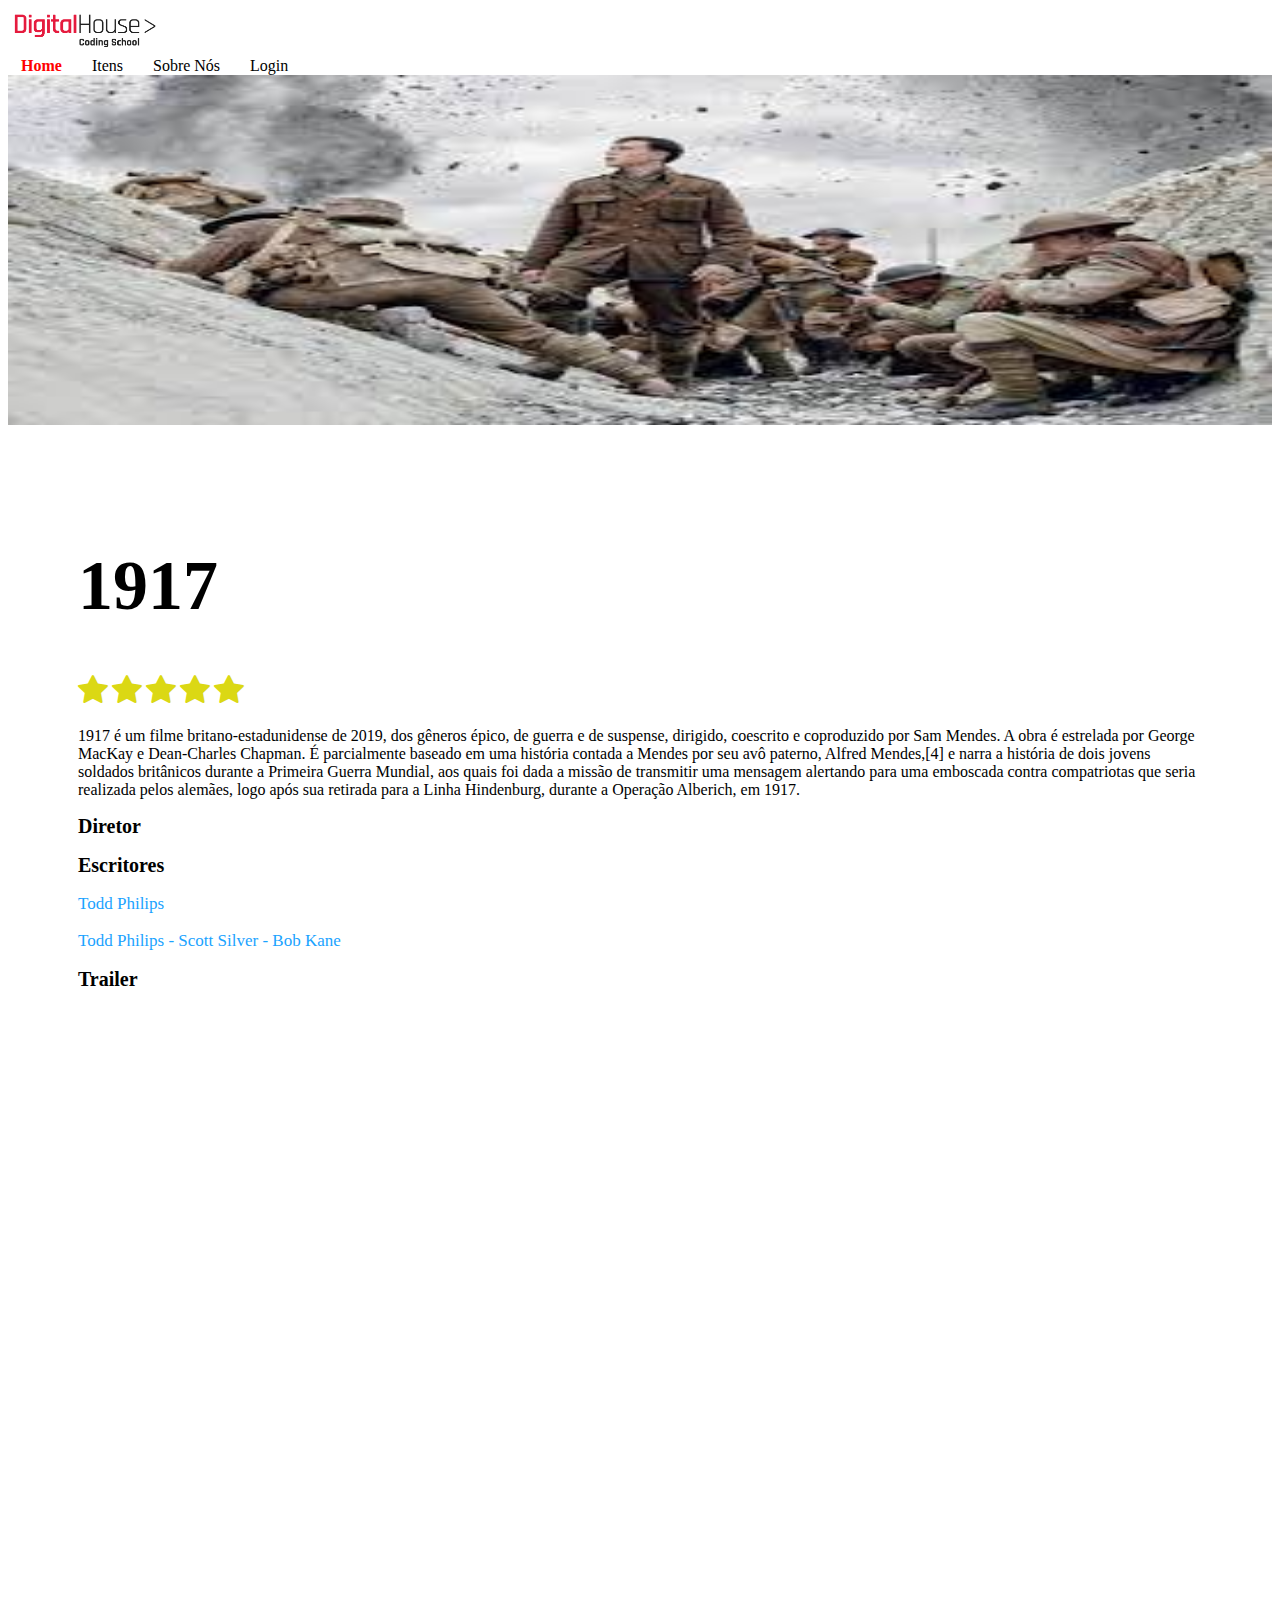
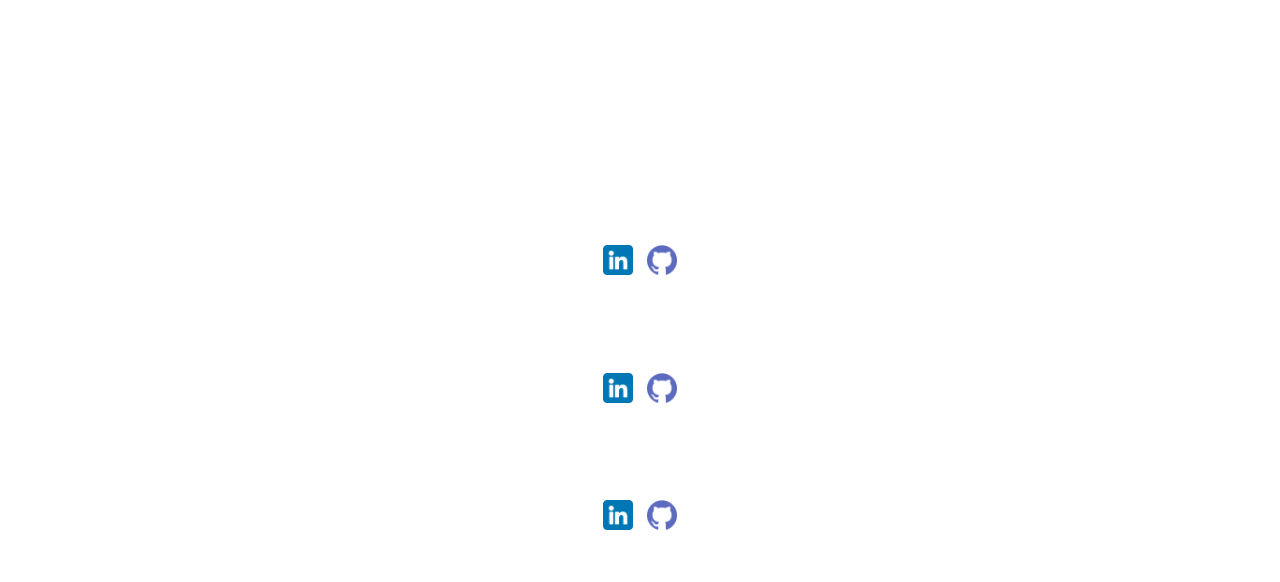
<file: filme5.html>
<!doctype html>
<html lang="en">

<head>
    <meta charset="utf-8">
    <meta name="viewport" content="width=device-width, initial-scale=1">
    <link href="https://cdn.jsdelivr.net/npm/bootstrap@5.1.3/dist/css/bootstrap.min.css" rel="stylesheet"
        integrity="sha384-1BmE4kWBq78iYhFldvKuhfTAU6auU8tT94WrHftjDbrCEXSU1oBoqyl2QvZ6jIW3" crossorigin="anonymous">
        <link href="./styles/style.css" rel="stylesheet">
    <link rel="stylesheet" href="https://cdn.jsdelivr.net/npm/bootstrap-icons@1.7.2/font/bootstrap-icons.css">
    <title>DH Flix | 1917</title>
  </head>
  <body>      
    <nav class="navbar navbar-light bg-light">
        <div class="container-fluid">
                <div class="col-12 col-md-1">
                    <a class="navbar-brand" href="#">
                        <img src="./imagens/logo-DH.png" alt="" width="153" height="45">
                    </a>
                </div>
                <div class="col-12 col-md-3 offset-md-5 links-cabecalho">
                    <a id="home"href="#">Home</a>
                    <a href="#">Itens</a>
                    <a href="#">Sobre Nós </a>
                    <a href="#">Login</a>
                </div>
        </div>
    </nav>
    <div class="banner-detalhe-filme"><img src="./imagens/1917.jpg" ></div>
    <div class="corpo-detalhe ">
       
        <h1>1917</h1>
        <div class="stars">
            <i class="bi bi-star-fill"></i>
            <i class="bi bi-star-fill"></i>
            <i class="bi bi-star-fill"></i>
            <i class="bi bi-star-fill"></i>
            <i class="bi bi-star-fill"></i>
        </div>
        <p>1917 é um filme britano-estadunidense de 2019, dos gêneros épico, de guerra e de suspense, dirigido, coescrito e coproduzido por Sam Mendes. A obra é estrelada por George MacKay e Dean-Charles Chapman. É parcialmente baseado em uma história contada a Mendes por seu avô paterno, Alfred Mendes,[4] e narra a história de dois jovens soldados britânicos durante a Primeira Guerra Mundial, aos quais foi dada a missão de transmitir uma mensagem alertando para uma emboscada contra compatriotas que seria realizada pelos alemães, logo após sua retirada para a Linha Hindenburg, durante a Operação Alberich, em 1917.</p>
       <div class="row criacao-idem">
           <div class="col-md-2">
                <h1>Diretor</h1>
            </div>
            <div class="col-md-1">
                <h2>Escritores</h2>
            </div>
        </div>
        <div class="row criacao-nome">
            <div class="col-md-2">
                <p>Todd Philips</p>
             </div>
             <div class="col-md-4">
                <p>Todd Philips - Scott Silver - Bob Kane</p>
             </div>
         </div>
         <h2 class="id-trailer">Trailer</h2>
         <div class=" trailer-filme">
            <iframe width="560" height="315" src="https://www.youtube.com/embed/_3gy6K7LXHg" title="YouTube video player" frameborder="0" allow="accelerometer; autoplay; clipboard-write; encrypted-media; gyroscope; picture-in-picture" allowfullscreen></iframe>
        </div>
        
           
    </div>
<!-- Fim Menu Superior - Kened-->

<!-- Detalhe dos Filmes - Kened-->

<!-- Fim Detalhe dos Filmes - Kened-->

<!-- Rodapé - Isabela -->
<nav class="navbar navbar-expand-lg navbar-dark bg-black rodape">
    <div class="container-fluid row-justify-content-around">
        <div class="col">
            <h3>Kened Felix</h3>
             <p>responsável pelo header</p>
         <span>
             <a class="link-rodape" href="https://programadorviking.com.br/" class="linkedin"> <img src="./icons/linkedin.png" width="30" height="30"></a>    
             <a class="link-rodape" href="https://programadorviking.com.br/" class="git-hub"><img src="./icons/github.png" width="30" height="30"></a>
         </span>
     </div> 
         
          <div class="col">
            <h3>Arthur Campolina</h3>
            <p>responsável pelo corpo do conteúdo</p>
            <span>
                <a class="link-rodape" href="https://programadorviking.com.br/" class="linkedin"><img src="./icons/linkedin.png" width="30" height="30"></a>  
                <a class="link-rodape" href="https://programadorviking.com.br/" class="git-hub"><img src="./icons/github.png" width="30" height="30"></a>    
            </span> 
        </div>
        <div class="col">
            <h3>Isabela Wagner</h3> 
            <p>responsável pelo footer</p>
            <span>
                <a class="link-rodape" href="https://programadorviking.com.br/" class="linkedin"><img src="./icons/linkedin.png" width="30" height="30"></i></a> 
                <a class="link-rodape" href="https://programadorviking.com.br/" class="github"><img src="./icons/github.png" width="30" height="30"></a>             
            </span> 
        </div>
    </nav>
<!-- Fim Rodapé - Isabela-->



<script src="https://cdn.jsdelivr.net/npm/bootstrap@5.1.3/dist/js/bootstrap.bundle.min.js"
        integrity="sha384-ka7Sk0Gln4gmtz2MlQnikT1wXgYsOg+OMhuP+IlRH9sENBO0LRn5q+8nbTov4+1p"
        crossorigin="anonymous"></script>

</body>

</html>
</file>
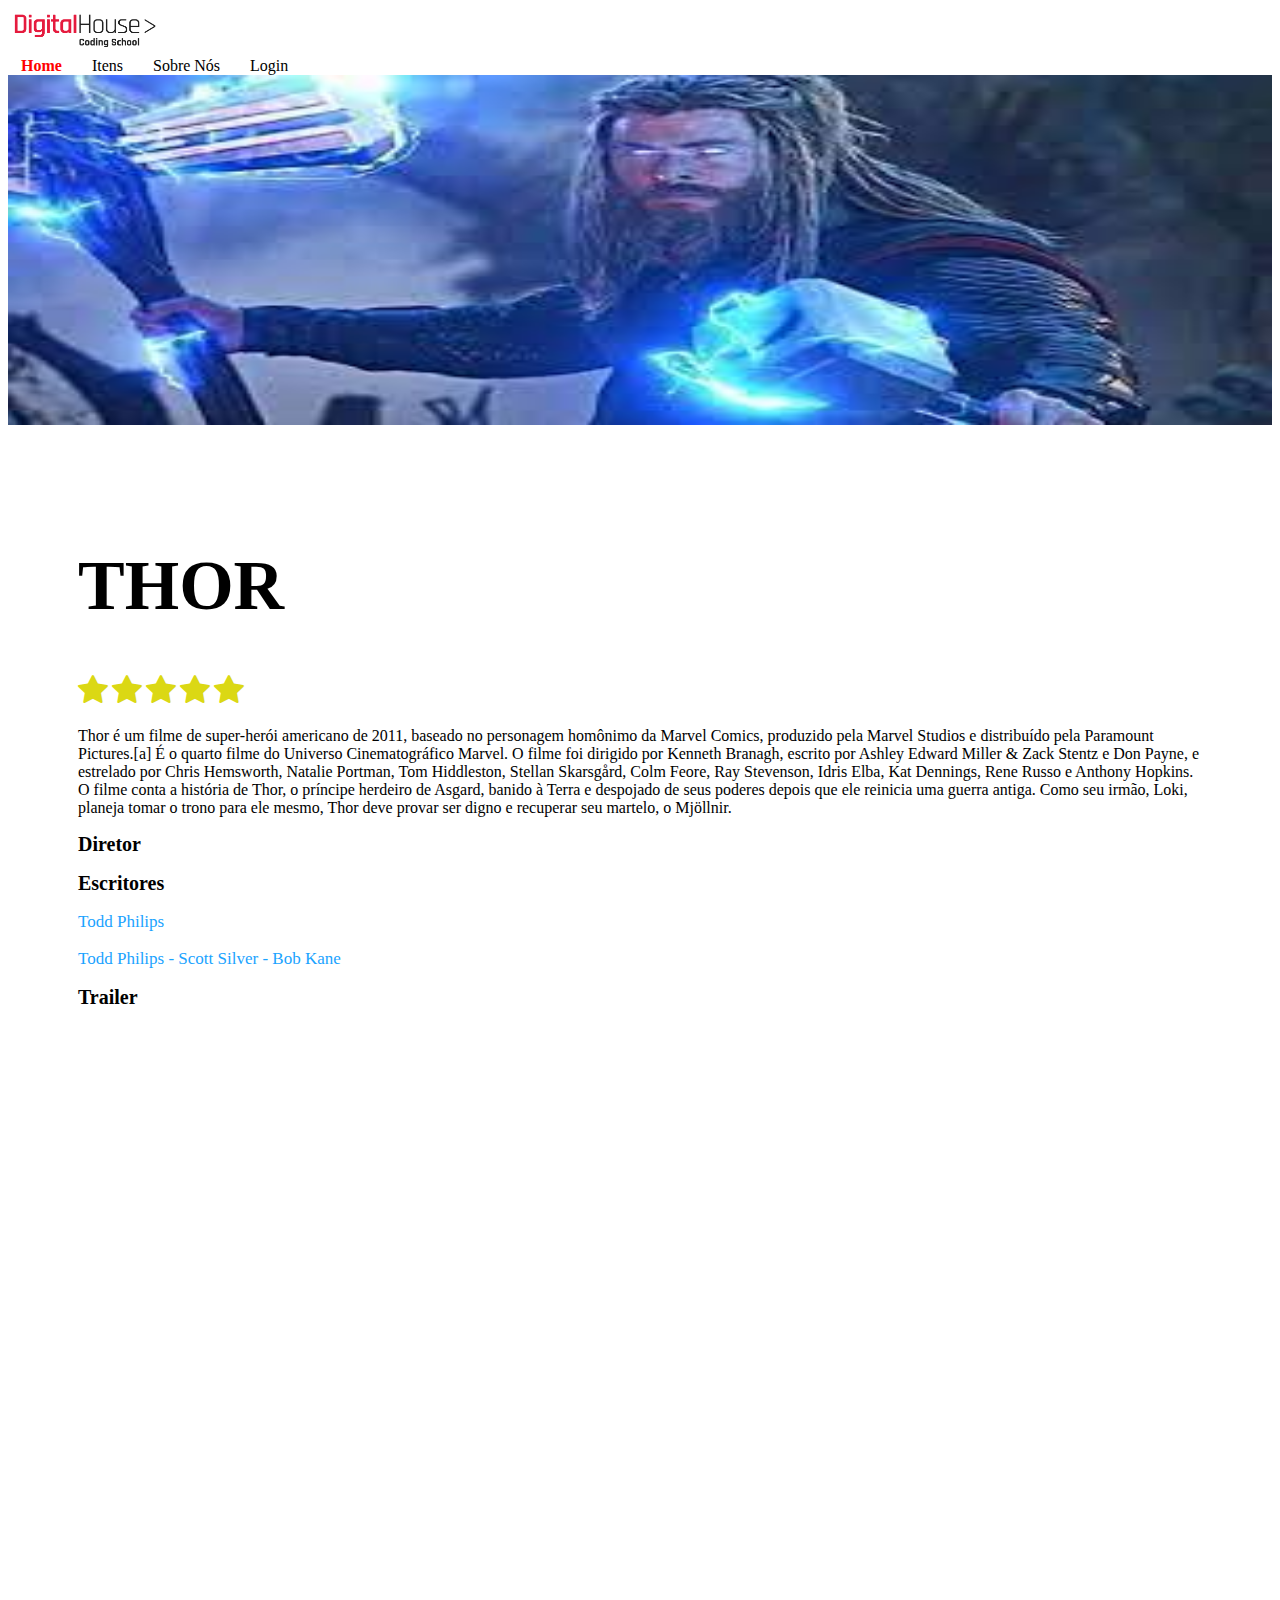
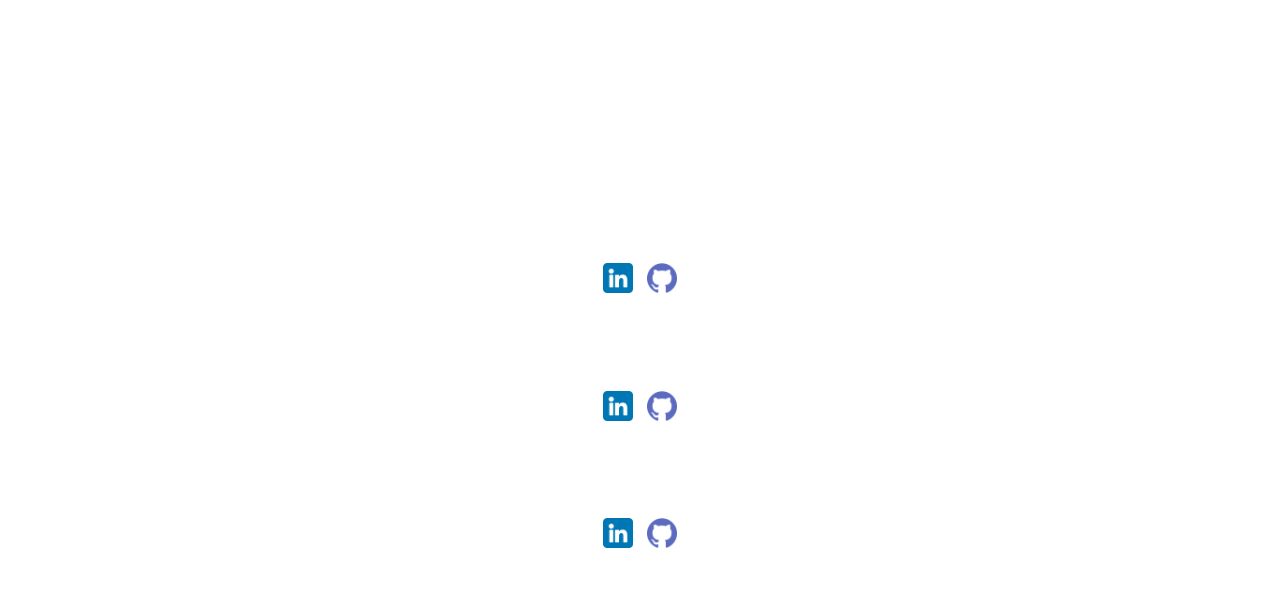
<file: filme6.html>
<!doctype html>
<html lang="en">

<head>
    <meta charset="utf-8">
    <meta name="viewport" content="width=device-width, initial-scale=1">
    <link href="https://cdn.jsdelivr.net/npm/bootstrap@5.1.3/dist/css/bootstrap.min.css" rel="stylesheet"
        integrity="sha384-1BmE4kWBq78iYhFldvKuhfTAU6auU8tT94WrHftjDbrCEXSU1oBoqyl2QvZ6jIW3" crossorigin="anonymous">
        <link href="./styles/style.css" rel="stylesheet">
    <link rel="stylesheet" href="https://cdn.jsdelivr.net/npm/bootstrap-icons@1.7.2/font/bootstrap-icons.css">
    <title>DH Flix | Thor</title>
  </head>
  <body>      
    <nav class="navbar navbar-light bg-light">
        <div class="container-fluid">
                <div class="col-12 col-md-1">
                    <a class="navbar-brand" href="#">
                        <img src="./imagens/logo-DH.png" alt="" width="153" height="45">
                    </a>
                </div>
                <div class="col-12 col-md-3 offset-md-5 links-cabecalho">
                    <a id="home"href="#">Home</a>
                    <a href="#">Itens</a>
                    <a href="#">Sobre Nós </a>
                    <a href="#">Login</a>
                </div>
        </div>
    </nav>
    <div class="banner-detalhe-filme"><img src="./imagens/Thor.jpg" ></div>
    <div class="corpo-detalhe ">
       
        <h1>THOR</h1>
        <div class="stars">
            <i class="bi bi-star-fill"></i>
            <i class="bi bi-star-fill"></i>
            <i class="bi bi-star-fill"></i>
            <i class="bi bi-star-fill"></i>
            <i class="bi bi-star-fill"></i>
        </div>
        <p>Thor é um filme de super-herói americano de 2011, baseado no personagem homônimo da Marvel Comics, produzido pela Marvel Studios e distribuído pela Paramount Pictures.[a] É o quarto filme do Universo Cinematográfico Marvel. O filme foi dirigido por Kenneth Branagh, escrito por Ashley Edward Miller & Zack Stentz e Don Payne, e estrelado por Chris Hemsworth, Natalie Portman, Tom Hiddleston, Stellan Skarsgård, Colm Feore, Ray Stevenson, Idris Elba, Kat Dennings, Rene Russo e Anthony Hopkins. O filme conta a história de Thor, o príncipe herdeiro de Asgard, banido à Terra e despojado de seus poderes depois que ele reinicia uma guerra antiga. Como seu irmão, Loki, planeja tomar o trono para ele mesmo, Thor deve provar ser digno e recuperar seu martelo, o Mjöllnir.</p>
       <div class="row criacao-idem">
           <div class="col-md-2">
                <h1>Diretor</h1>
            </div>
            <div class="col-md-1">
                <h2>Escritores</h2>
            </div>
        </div>
        <div class="row criacao-nome">
            <div class="col-md-2">
                <p>Todd Philips</p>
             </div>
             <div class="col-md-4">
                <p>Todd Philips - Scott Silver - Bob Kane</p>
             </div>
         </div>
         <h2 class="id-trailer">Trailer</h2>
         <div class=" trailer-filme">
            <iframe width="560" height="315" src="https://www.youtube.com/embed/JOddp-nlNvQ" title="YouTube video player" frameborder="0" allow="accelerometer; autoplay; clipboard-write; encrypted-media; gyroscope; picture-in-picture" allowfullscreen></iframe>
        </div>
        
           
    </div>
<!-- Fim Menu Superior - Kened-->

<!-- Detalhe dos Filmes - Kened-->

<!-- Fim Detalhe dos Filmes - Kened-->

<!-- Rodapé - Isabela -->
<nav class="navbar navbar-expand-lg navbar-dark bg-black rodape">
    <div class="container-fluid row-justify-content-around">
        <div class="col">
            <h3>Kened Felix</h3>
             <p>responsável pelo header</p>
         <span>
             <a class="link-rodape" href="https://programadorviking.com.br/" class="linkedin"> <img src="./icons/linkedin.png" width="30" height="30"></a>    
             <a class="link-rodape" href="https://programadorviking.com.br/" class="git-hub"><img src="./icons/github.png" width="30" height="30"></a>
         </span>
     </div> 
         
          <div class="col">
            <h3>Arthur Campolina</h3>
            <p>responsável pelo corpo do conteúdo</p>
            <span>
                <a class="link-rodape" href="https://programadorviking.com.br/" class="linkedin"><img src="./icons/linkedin.png" width="30" height="30"></a>  
                <a class="link-rodape" href="https://programadorviking.com.br/" class="git-hub"><img src="./icons/github.png" width="30" height="30"></a>    
            </span> 
        </div>
        <div class="col">
            <h3>Isabela Wagner</h3> 
            <p>responsável pelo footer</p>
            <span>
                <a class="link-rodape" href="https://programadorviking.com.br/" class="linkedin"><img src="./icons/linkedin.png" width="30" height="30"></i></a> 
                <a class="link-rodape" href="https://programadorviking.com.br/" class="github"><img src="./icons/github.png" width="30" height="30"></a>             
            </span> 
        </div>
    </nav>
<!-- Fim Rodapé - Isabela-->



<script src="https://cdn.jsdelivr.net/npm/bootstrap@5.1.3/dist/js/bootstrap.bundle.min.js"
        integrity="sha384-ka7Sk0Gln4gmtz2MlQnikT1wXgYsOg+OMhuP+IlRH9sENBO0LRn5q+8nbTov4+1p"
        crossorigin="anonymous"></script>

</body>

</html>
</file>
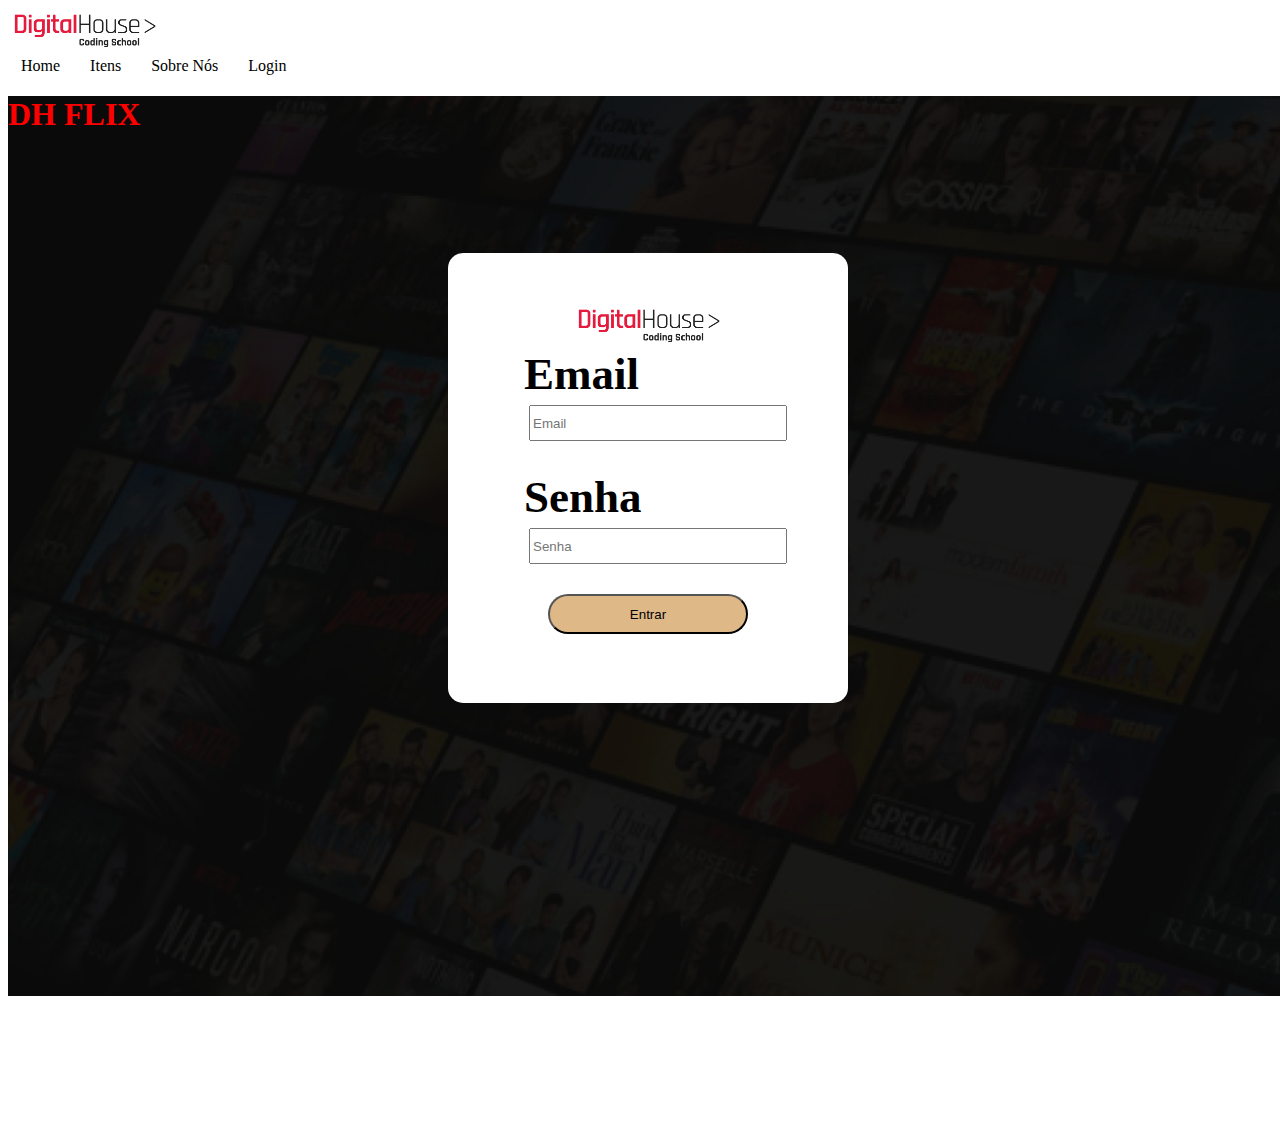
<file: login.html>
<!DOCTYPE html>
<html lang="en">
<head>
  <meta charset="utf-8">
  <meta name="viewport" content="width=device-width, initial-scale=1">
  <link href="https://cdn.jsdelivr.net/npm/bootstrap@5.1.3/dist/css/bootstrap.min.css" rel="stylesheet"
      integrity="sha384-1BmE4kWBq78iYhFldvKuhfTAU6auU8tT94WrHftjDbrCEXSU1oBoqyl2QvZ6jIW3" crossorigin="anonymous">
   <link rel="stylesheet" href="https://cdn.es.gov.br/fonts/font-awesome/css/font-awesome.min.css">
   <link rel="stylesheet" href="./styleLogin.css">
   <title>DH Flix</title>
</head>
<body>
  <nav class="navbar navbar-light bg-light">
    <div class="container-fluid">
            <div class="col-12 col-md-1">
                <a class="navbar-brand" href="#">
                    <img src="./imagens/logo-DH.png" alt="" width="153" height="45">
                </a>
            </div> 
            <div class="col-12 col-md-3 offset-md-5 links-cabecalho">
                <a id="index.html"href="#">Home</a>
                <a href="index.html">Itens</a>
                <a href="#">Sobre Nós </a>
                <a href="#">Login</a>
            </div>
    </div>
  </nav>
  <div class="banner">
     <div class="fundo">
        <h1 class="d-flex justify-content-center">DH FLIX</h1>
        <form>
          <div class="style-form">
          <img src="./imagens/logo-DH.png" alt="" width="153" height="45">
        <div class="form-group row email">
          <label for="inputEmail3" class="col-sm-2 col-form-label label-email">Email</label>
          <div class="col-sm-10">
            <input type="email" class="form-control" id="inputEmail3" placeholder="Email">
          </div>
        </div>
        <div class="form-group row senha">
          <label for="inputPassword3" class="col-sm-2 col-form-label label-senha">Senha</label>
          <div class="col-sm-10">
            <input type="password" class="form-control" id="inputPassword3" placeholder="Senha">
          </div>
        </div>
        <div class="form-group row">
            <div class="col-sm-10">
              <button type="submit" class="btn btn-primary">Entrar</button>
            </div>
          </div>
        </div>
        </form>
    </div>
  </div>
  <form>
</body>
</html>
</file>
<file: styleLogin.css>
.cabecalho img{
    width: 153px;
    height: 45px;
    margin-left:40px;
}

.links-cabecalho a{
    padding:13px;
    text-decoration: none;
    color:black
}

#home{
    color:red;
    font-weight: bold;
}
.banner{
    background-image: url("./imagens/banner.jpg"); 
    background-size: cover;
    width: 100vw;
    height: 100vh;  
}
.fundo{
    
    width: 100vw;
    height: 100vh;  
    
}
body {
    overflow: hidden;
}
.banner h1{
    color:red;
}
.banner button{
    width: 200px;
    color: black;
    background-color: burlywood;
    margin-top: 30px;
    height: 40px;
    border-radius: 20px;
    text-align: center;
}
.banner button:hover { 
    color: rgb(15, 6, 6);
    background-color:#74ecb4;
    border: none;
    border-radius: 12px;
    transition: 0.4s;
    font-weight: bold;
}

.banner-detalhe-filme img{
    background-size:cover;
    height: 350px;
    width:100%;  
    
}
.corpo-detalhe{
    padding:70px;
}

form {
    margin-top: 100px;
    padding: 20px;
    display: flex;
    flex-direction: column;
    align-items: center;
    font-size: 20px;
}
.email {
    padding-bottom: 30px;
    display: flex;
    flex-direction: column;
}
.senha {
    display: flex;
    flex-direction: column;
}
label {
    margin-bottom:5px;
    border-radius:5px;
    font-family: roboto;
    font-weight: bold;
    color: black;
    font-size: 45px;
}
.form-control {
    width: 250px;
    height: 30px;
    margin-left: 20px;
}
.form-control:hover {
    transform: scale(1.2);
    border-radius: 10px;
}
.label-email {
    margin-left: 15px;
}
.label-senha {
    margin-left: 15px;
}
.style-form {
    background-color: white;
    height: 400px;
    width: 400px;
    display: flex;
    flex-direction: column;
    align-items: center;
    padding-top: 50px;
    border-radius: 15px;
}
</file>
<file: styles/style.css>
@import url("https://cdn.jsdelivr.net/npm/bootstrap-icons@1.7.2/font/bootstrap-icons.css");

/*Estilos Cabeçalho*/
.cabecalho img{
    width: 153px;
    height: 45px;
    margin-left:40px;
}

.links-cabecalho a{
    padding:13px;
    text-decoration: none;
    color:black
}

#home{
    color:red;
    font-weight: bold;
}
.cabecalho{
   margin-top:20px;
} 

.banner{
    background-image: url("../imagens/banner.jpg");
    background-size: cover;
    height: 610px;
    width:100%; 
    margin-top:61px; 
    
}
.fundo{
    
    display: flex;
    flex-direction: column;
    justify-content: center;
    height: 610px;
    width:100%;
    
}
.banner h1{
    color:red;
}
.banner h2{
    color:white;
    font-size:small;   
}
.banner button{
    width:300px;
    color:white;
}

/*Estilo Detalhe Filmes */
.banner-detalhe-filme img{
    
    background-size:cover;
    height: 350px;
    width:100%;  
    
}
.stars{
    margin-bottom:20px;
}

.stars .bi{
    color:#dbd814;
    font-size:30px;
    margin-bottom:20px;
}

.corpo-detalhe{
    padding:70px;
}
.corpo-detalhe h1{
   font-size:70px;
   font-weight: bold;
}

.criacao-idem h1,h2{
    font-size:20px;
    font-weight: bold;
}

.criacao-nome p{
    color:#1aa3ff;
    font-size:17px;
}

.trailer-filme iframe{
    width: 100%;
    height: 600px;
    border-radius:20px;
    margin-top:30px;
}

/* Estilo Corpo Index Principal */
.corpo-index{
    margin-bottom:30px;
}

.cards-filmes{
    margin-bottom:30px;
}
.card-body p {
margin-bottom:15px;
}

/*Estilo rodapé */
.rodape {
    height: 30%;
    color: white;
    text-align: center;
    padding: 40px;
}
.link-rodape {
    padding: 5px;
}
.linkedin {
    width: 5px;
    height: 5px;
}
.texto-rodape {
    background-color: black;
    color: rgba(255, 255, 255, 0.801);
    text-align: center;
    padding-bottom: 20px;
    font-size: 20px;
}







html{
    scroll-behavior: smooth;
}
</file>
